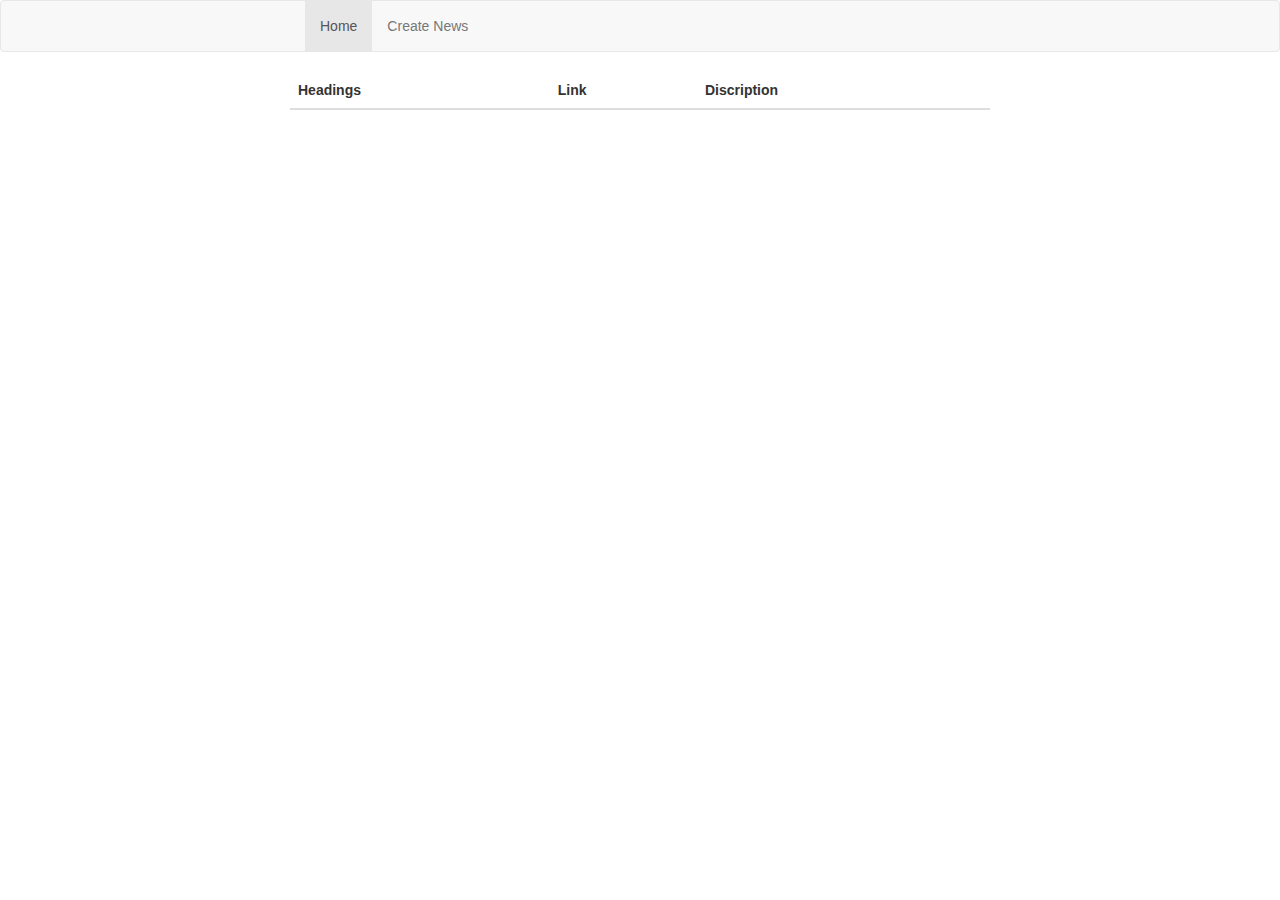
<file: index.html>
<!doctype html> <html class="no-js"> <head> <meta charset="utf-8"> <title></title> <meta name="description" content=""> <meta name="viewport" content="width=device-width"> <!-- Place favicon.ico and apple-touch-icon.png in the root directory --> <link rel="stylesheet" href="styles/main.212bdd81.css">  <body ng-app="project2App"> <!--[if lt IE 7]>
      <p class="browsehappy">You are using an <strong>outdated</strong> browser. Please <a href="http://browsehappy.com/">upgrade your browser</a> to improve your experience.</p>
    <![endif]--> <!-- Add your site or application content here --> <div class="navbar navbar-default" role="navigation"> <div class="container"> <div class="navbar-header"> <button type="button" class="navbar-toggle collapsed" data-toggle="collapse" data-target="#js-navbar-collapse"> <span class="sr-only">Toggle navigation</span> <span class="icon-bar"></span> <span class="icon-bar"></span> <span class="icon-bar"></span> </button> </div> <div class="collapse navbar-collapse" id="js-navbar-collapse"> <ul class="nav navbar-nav"> <li class="active"><a href="#/">Home</a></li> <li><a ng-href="#/about">Create News</a></li> </ul> </div> </div> </div>  <div class="container"> <div ng-view=""></div> </div> <!-- Google Analytics: change UA-XXXXX-X to be your site's ID --> <script>!function(A,n,g,u,l,a,r){A.GoogleAnalyticsObject=l,A[l]=A[l]||function(){
       (A[l].q=A[l].q||[]).push(arguments)},A[l].l=+new Date,a=n.createElement(g),
       r=n.getElementsByTagName(g)[0],a.src=u,r.parentNode.insertBefore(a,r)
       }(window,document,'script','//www.google-analytics.com/analytics.js','ga');

       ga('create', 'UA-XXXXX-X');
       ga('send', 'pageview');</script> <!--
  <meta charset="utf-8">
  <meta name="viewport" content="width=device-width, initial-scale=1">
  <link rel="stylesheet" href="http://maxcdn.bootstrapcdn.com/bootstrap/3.3.5/css/bootstrap.min.css">
  <script src="https://ajax.googleapis.com/ajax/libs/jquery/1.11.3/jquery.min.js"></script>
  <script src="http://maxcdn.bootstrapcdn.com/bootstrap/3.3.5/js/bootstrap.min.js"></script>
--> <script src="scripts/vendor.1fbfc3fd.js"></script> <script src="scripts/scripts.e043b507.js"></script>  
<script src="https://cdn.firebase.com/js/client/2.2.4/firebase.js"></script>
<!-- AngularFire -->
<script src="https://cdn.firebase.com/libs/angularfire/1.1.2/angularfire.min.js"></script>
</file>
<file: styles/main.212bdd81.css>
.header,.jumbotron{border-bottom:1px solid #e5e5e5}.label,sub,sup{vertical-align:baseline}.btn-group>.btn-group,.btn-toolbar .btn,.btn-toolbar .btn-group,.btn-toolbar .input-group,.col-xs-1,.col-xs-10,.col-xs-11,.col-xs-12,.col-xs-2,.col-xs-3,.col-xs-4,.col-xs-5,.col-xs-6,.col-xs-7,.col-xs-8,.col-xs-9,.dropdown-menu{float:left}.browsehappy{margin:.2em 0;background:#ccc;color:#000;padding:.2em 0}body{padding:0}.footer,.header,.marketing{padding-left:15px;padding-right:15px}.header{margin-bottom:10px}.header h3{margin-top:0;margin-bottom:0;line-height:40px;padding-bottom:19px}.footer{padding-top:19px;color:#777;border-top:1px solid #e5e5e5}.container-narrow>hr{margin:30px 0}.jumbotron{text-align:center}.jumbotron .btn{font-size:21px;padding:14px 24px}.marketing{margin:40px 0}.marketing p+h4{margin-top:28px}@media screen and (min-width:768px){.container{max-width:730px}.footer,.header,.marketing{padding-left:0;padding-right:0}.header{margin-bottom:30px}.jumbotron{border-bottom:0}}body,figure{margin:0}/*!
 * Bootstrap v3.3.5 (http://getbootstrap.com)
 * Copyright 2011-2015 Twitter, Inc.
 * Licensed under MIT (https://github.com/twbs/bootstrap/blob/master/LICENSE)
 *//*! normalize.css v3.0.3 | MIT License | github.com/necolas/normalize.css */html{font-family:sans-serif;-webkit-text-size-adjust:100%;-ms-text-size-adjust:100%;font-size:10px;-webkit-tap-highlight-color:transparent}article,aside,details,figcaption,figure,footer,header,hgroup,main,menu,nav,section,summary{display:block}audio,canvas,progress,video{display:inline-block;vertical-align:baseline}audio:not([controls]){display:none;height:0}[hidden],template{display:none}a{background-color:transparent}a:active,a:hover{outline:0}b,optgroup,strong{font-weight:700}dfn{font-style:italic}h1{margin:.67em 0}mark{color:#000;background:#ff0}sub,sup{position:relative;font-size:75%;line-height:0}sup{top:-.5em}sub{bottom:-.25em}img{border:0;vertical-align:middle}svg:not(:root){overflow:hidden}hr{height:0;-webkit-box-sizing:content-box;-moz-box-sizing:content-box;box-sizing:content-box}pre,textarea{overflow:auto}code,kbd,pre,samp{font-size:1em}button,input,optgroup,select,textarea{margin:0;font:inherit;color:inherit}button{overflow:visible}button,select{text-transform:none}button,html input[type=button],input[type=reset],input[type=submit]{-webkit-appearance:button;cursor:pointer}button[disabled],html input[disabled]{cursor:default}button::-moz-focus-inner,input::-moz-focus-inner{padding:0;border:0}input[type=checkbox],input[type=radio]{-webkit-box-sizing:border-box;-moz-box-sizing:border-box;box-sizing:border-box;padding:0}input[type=number]::-webkit-inner-spin-button,input[type=number]::-webkit-outer-spin-button{height:auto}input[type=search]::-webkit-search-cancel-button,input[type=search]::-webkit-search-decoration{-webkit-appearance:none}table{border-spacing:0;border-collapse:collapse}td,th{padding:0}/*! Source: https://github.com/h5bp/html5-boilerplate/blob/master/src/css/main.css */@media print{blockquote,img,pre,tr{page-break-inside:avoid}*,:after,:before{color:#000!important;text-shadow:none!important;background:0 0!important;-webkit-box-shadow:none!important;box-shadow:none!important}a,a:visited{text-decoration:underline}a[href]:after{content:" (" attr(href) ")"}abbr[title]:after{content:" (" attr(title) ")"}a[href^="javascript:"]:after,a[href^="#"]:after{content:""}blockquote,pre{border:1px solid #999}thead{display:table-header-group}img{max-width:100%!important}h2,h3,p{orphans:3;widows:3}h2,h3{page-break-after:avoid}.navbar{display:none}.btn>.caret,.dropup>.btn>.caret{border-top-color:#000!important}.label{border:1px solid #000}.table{border-collapse:collapse!important}.table td,.table th{background-color:#fff!important}.table-bordered td,.table-bordered th{border:1px solid #ddd!important}}.img-thumbnail,body{background-color:#fff}.btn,.btn-danger.active,.btn-danger:active,.btn-default.active,.btn-default:active,.btn-info.active,.btn-info:active,.btn-primary.active,.btn-primary:active,.btn-warning.active,.btn-warning:active,.btn.active,.btn:active,.dropdown-menu>.disabled>a:focus,.dropdown-menu>.disabled>a:hover,.form-control,.navbar-toggle,.open>.dropdown-toggle.btn-danger,.open>.dropdown-toggle.btn-default,.open>.dropdown-toggle.btn-info,.open>.dropdown-toggle.btn-primary,.open>.dropdown-toggle.btn-warning{background-image:none}@font-face{font-family:'Glyphicons Halflings';src:url(../fonts/glyphicons-halflings-regular.eot);src:url(../fonts/glyphicons-halflings-regular.eot?#iefix) format('embedded-opentype'),url(../fonts/glyphicons-halflings-regular.woff2) format('woff2'),url(../fonts/glyphicons-halflings-regular.woff) format('woff'),url(../fonts/glyphicons-halflings-regular.ttf) format('truetype'),url(../fonts/glyphicons-halflings-regular.svg#glyphicons_halflingsregular) format('svg')}.glyphicon{position:relative;top:1px;display:inline-block;font-family:'Glyphicons Halflings';font-style:normal;font-weight:400;line-height:1;-webkit-font-smoothing:antialiased;-moz-osx-font-smoothing:grayscale}.glyphicon-asterisk:before{content:"\2a"}.glyphicon-plus:before{content:"\2b"}.glyphicon-eur:before,.glyphicon-euro:before{content:"\20ac"}.glyphicon-minus:before{content:"\2212"}.glyphicon-cloud:before{content:"\2601"}.glyphicon-envelope:before{content:"\2709"}.glyphicon-pencil:before{content:"\270f"}.glyphicon-glass:before{content:"\e001"}.glyphicon-music:before{content:"\e002"}.glyphicon-search:before{content:"\e003"}.glyphicon-heart:before{content:"\e005"}.glyphicon-star:before{content:"\e006"}.glyphicon-star-empty:before{content:"\e007"}.glyphicon-user:before{content:"\e008"}.glyphicon-film:before{content:"\e009"}.glyphicon-th-large:before{content:"\e010"}.glyphicon-th:before{content:"\e011"}.glyphicon-th-list:before{content:"\e012"}.glyphicon-ok:before{content:"\e013"}.glyphicon-remove:before{content:"\e014"}.glyphicon-zoom-in:before{content:"\e015"}.glyphicon-zoom-out:before{content:"\e016"}.glyphicon-off:before{content:"\e017"}.glyphicon-signal:before{content:"\e018"}.glyphicon-cog:before{content:"\e019"}.glyphicon-trash:before{content:"\e020"}.glyphicon-home:before{content:"\e021"}.glyphicon-file:before{content:"\e022"}.glyphicon-time:before{content:"\e023"}.glyphicon-road:before{content:"\e024"}.glyphicon-download-alt:before{content:"\e025"}.glyphicon-download:before{content:"\e026"}.glyphicon-upload:before{content:"\e027"}.glyphicon-inbox:before{content:"\e028"}.glyphicon-play-circle:before{content:"\e029"}.glyphicon-repeat:before{content:"\e030"}.glyphicon-refresh:before{content:"\e031"}.glyphicon-list-alt:before{content:"\e032"}.glyphicon-lock:before{content:"\e033"}.glyphicon-flag:before{content:"\e034"}.glyphicon-headphones:before{content:"\e035"}.glyphicon-volume-off:before{content:"\e036"}.glyphicon-volume-down:before{content:"\e037"}.glyphicon-volume-up:before{content:"\e038"}.glyphicon-qrcode:before{content:"\e039"}.glyphicon-barcode:before{content:"\e040"}.glyphicon-tag:before{content:"\e041"}.glyphicon-tags:before{content:"\e042"}.glyphicon-book:before{content:"\e043"}.glyphicon-bookmark:before{content:"\e044"}.glyphicon-print:before{content:"\e045"}.glyphicon-camera:before{content:"\e046"}.glyphicon-font:before{content:"\e047"}.glyphicon-bold:before{content:"\e048"}.glyphicon-italic:before{content:"\e049"}.glyphicon-text-height:before{content:"\e050"}.glyphicon-text-width:before{content:"\e051"}.glyphicon-align-left:before{content:"\e052"}.glyphicon-align-center:before{content:"\e053"}.glyphicon-align-right:before{content:"\e054"}.glyphicon-align-justify:before{content:"\e055"}.glyphicon-list:before{content:"\e056"}.glyphicon-indent-left:before{content:"\e057"}.glyphicon-indent-right:before{content:"\e058"}.glyphicon-facetime-video:before{content:"\e059"}.glyphicon-picture:before{content:"\e060"}.glyphicon-map-marker:before{content:"\e062"}.glyphicon-adjust:before{content:"\e063"}.glyphicon-tint:before{content:"\e064"}.glyphicon-edit:before{content:"\e065"}.glyphicon-share:before{content:"\e066"}.glyphicon-check:before{content:"\e067"}.glyphicon-move:before{content:"\e068"}.glyphicon-step-backward:before{content:"\e069"}.glyphicon-fast-backward:before{content:"\e070"}.glyphicon-backward:before{content:"\e071"}.glyphicon-play:before{content:"\e072"}.glyphicon-pause:before{content:"\e073"}.glyphicon-stop:before{content:"\e074"}.glyphicon-forward:before{content:"\e075"}.glyphicon-fast-forward:before{content:"\e076"}.glyphicon-step-forward:before{content:"\e077"}.glyphicon-eject:before{content:"\e078"}.glyphicon-chevron-left:before{content:"\e079"}.glyphicon-chevron-right:before{content:"\e080"}.glyphicon-plus-sign:before{content:"\e081"}.glyphicon-minus-sign:before{content:"\e082"}.glyphicon-remove-sign:before{content:"\e083"}.glyphicon-ok-sign:before{content:"\e084"}.glyphicon-question-sign:before{content:"\e085"}.glyphicon-info-sign:before{content:"\e086"}.glyphicon-screenshot:before{content:"\e087"}.glyphicon-remove-circle:before{content:"\e088"}.glyphicon-ok-circle:before{content:"\e089"}.glyphicon-ban-circle:before{content:"\e090"}.glyphicon-arrow-left:before{content:"\e091"}.glyphicon-arrow-right:before{content:"\e092"}.glyphicon-arrow-up:before{content:"\e093"}.glyphicon-arrow-down:before{content:"\e094"}.glyphicon-share-alt:before{content:"\e095"}.glyphicon-resize-full:before{content:"\e096"}.glyphicon-resize-small:before{content:"\e097"}.glyphicon-exclamation-sign:before{content:"\e101"}.glyphicon-gift:before{content:"\e102"}.glyphicon-leaf:before{content:"\e103"}.glyphicon-fire:before{content:"\e104"}.glyphicon-eye-open:before{content:"\e105"}.glyphicon-eye-close:before{content:"\e106"}.glyphicon-warning-sign:before{content:"\e107"}.glyphicon-plane:before{content:"\e108"}.glyphicon-calendar:before{content:"\e109"}.glyphicon-random:before{content:"\e110"}.glyphicon-comment:before{content:"\e111"}.glyphicon-magnet:before{content:"\e112"}.glyphicon-chevron-up:before{content:"\e113"}.glyphicon-chevron-down:before{content:"\e114"}.glyphicon-retweet:before{content:"\e115"}.glyphicon-shopping-cart:before{content:"\e116"}.glyphicon-folder-close:before{content:"\e117"}.glyphicon-folder-open:before{content:"\e118"}.glyphicon-resize-vertical:before{content:"\e119"}.glyphicon-resize-horizontal:before{content:"\e120"}.glyphicon-hdd:before{content:"\e121"}.glyphicon-bullhorn:before{content:"\e122"}.glyphicon-bell:before{content:"\e123"}.glyphicon-certificate:before{content:"\e124"}.glyphicon-thumbs-up:before{content:"\e125"}.glyphicon-thumbs-down:before{content:"\e126"}.glyphicon-hand-right:before{content:"\e127"}.glyphicon-hand-left:before{content:"\e128"}.glyphicon-hand-up:before{content:"\e129"}.glyphicon-hand-down:before{content:"\e130"}.glyphicon-circle-arrow-right:before{content:"\e131"}.glyphicon-circle-arrow-left:before{content:"\e132"}.glyphicon-circle-arrow-up:before{content:"\e133"}.glyphicon-circle-arrow-down:before{content:"\e134"}.glyphicon-globe:before{content:"\e135"}.glyphicon-wrench:before{content:"\e136"}.glyphicon-tasks:before{content:"\e137"}.glyphicon-filter:before{content:"\e138"}.glyphicon-briefcase:before{content:"\e139"}.glyphicon-fullscreen:before{content:"\e140"}.glyphicon-dashboard:before{content:"\e141"}.glyphicon-paperclip:before{content:"\e142"}.glyphicon-heart-empty:before{content:"\e143"}.glyphicon-link:before{content:"\e144"}.glyphicon-phone:before{content:"\e145"}.glyphicon-pushpin:before{content:"\e146"}.glyphicon-usd:before{content:"\e148"}.glyphicon-gbp:before{content:"\e149"}.glyphicon-sort:before{content:"\e150"}.glyphicon-sort-by-alphabet:before{content:"\e151"}.glyphicon-sort-by-alphabet-alt:before{content:"\e152"}.glyphicon-sort-by-order:before{content:"\e153"}.glyphicon-sort-by-order-alt:before{content:"\e154"}.glyphicon-sort-by-attributes:before{content:"\e155"}.glyphicon-sort-by-attributes-alt:before{content:"\e156"}.glyphicon-unchecked:before{content:"\e157"}.glyphicon-expand:before{content:"\e158"}.glyphicon-collapse-down:before{content:"\e159"}.glyphicon-collapse-up:before{content:"\e160"}.glyphicon-log-in:before{content:"\e161"}.glyphicon-flash:before{content:"\e162"}.glyphicon-log-out:before{content:"\e163"}.glyphicon-new-window:before{content:"\e164"}.glyphicon-record:before{content:"\e165"}.glyphicon-save:before{content:"\e166"}.glyphicon-open:before{content:"\e167"}.glyphicon-saved:before{content:"\e168"}.glyphicon-import:before{content:"\e169"}.glyphicon-export:before{content:"\e170"}.glyphicon-send:before{content:"\e171"}.glyphicon-floppy-disk:before{content:"\e172"}.glyphicon-floppy-saved:before{content:"\e173"}.glyphicon-floppy-remove:before{content:"\e174"}.glyphicon-floppy-save:before{content:"\e175"}.glyphicon-floppy-open:before{content:"\e176"}.glyphicon-credit-card:before{content:"\e177"}.glyphicon-transfer:before{content:"\e178"}.glyphicon-cutlery:before{content:"\e179"}.glyphicon-header:before{content:"\e180"}.glyphicon-compressed:before{content:"\e181"}.glyphicon-earphone:before{content:"\e182"}.glyphicon-phone-alt:before{content:"\e183"}.glyphicon-tower:before{content:"\e184"}.glyphicon-stats:before{content:"\e185"}.glyphicon-sd-video:before{content:"\e186"}.glyphicon-hd-video:before{content:"\e187"}.glyphicon-subtitles:before{content:"\e188"}.glyphicon-sound-stereo:before{content:"\e189"}.glyphicon-sound-dolby:before{content:"\e190"}.glyphicon-sound-5-1:before{content:"\e191"}.glyphicon-sound-6-1:before{content:"\e192"}.glyphicon-sound-7-1:before{content:"\e193"}.glyphicon-copyright-mark:before{content:"\e194"}.glyphicon-registration-mark:before{content:"\e195"}.glyphicon-cloud-download:before{content:"\e197"}.glyphicon-cloud-upload:before{content:"\e198"}.glyphicon-tree-conifer:before{content:"\e199"}.glyphicon-tree-deciduous:before{content:"\e200"}.glyphicon-cd:before{content:"\e201"}.glyphicon-save-file:before{content:"\e202"}.glyphicon-open-file:before{content:"\e203"}.glyphicon-level-up:before{content:"\e204"}.glyphicon-copy:before{content:"\e205"}.glyphicon-paste:before{content:"\e206"}.glyphicon-alert:before{content:"\e209"}.glyphicon-equalizer:before{content:"\e210"}.glyphicon-king:before{content:"\e211"}.glyphicon-queen:before{content:"\e212"}.glyphicon-pawn:before{content:"\e213"}.glyphicon-bishop:before{content:"\e214"}.glyphicon-knight:before{content:"\e215"}.glyphicon-baby-formula:before{content:"\e216"}.glyphicon-tent:before{content:"\26fa"}.glyphicon-blackboard:before{content:"\e218"}.glyphicon-bed:before{content:"\e219"}.glyphicon-apple:before{content:"\f8ff"}.glyphicon-erase:before{content:"\e221"}.glyphicon-hourglass:before{content:"\231b"}.glyphicon-lamp:before{content:"\e223"}.glyphicon-duplicate:before{content:"\e224"}.glyphicon-piggy-bank:before{content:"\e225"}.glyphicon-scissors:before{content:"\e226"}.glyphicon-bitcoin:before,.glyphicon-btc:before,.glyphicon-xbt:before{content:"\e227"}.glyphicon-jpy:before,.glyphicon-yen:before{content:"\00a5"}.glyphicon-rub:before,.glyphicon-ruble:before{content:"\20bd"}.glyphicon-scale:before{content:"\e230"}.glyphicon-ice-lolly:before{content:"\e231"}.glyphicon-ice-lolly-tasted:before{content:"\e232"}.glyphicon-education:before{content:"\e233"}.glyphicon-option-horizontal:before{content:"\e234"}.glyphicon-option-vertical:before{content:"\e235"}.glyphicon-menu-hamburger:before{content:"\e236"}.glyphicon-modal-window:before{content:"\e237"}.glyphicon-oil:before{content:"\e238"}.glyphicon-grain:before{content:"\e239"}.glyphicon-sunglasses:before{content:"\e240"}.glyphicon-text-size:before{content:"\e241"}.glyphicon-text-color:before{content:"\e242"}.glyphicon-text-background:before{content:"\e243"}.glyphicon-object-align-top:before{content:"\e244"}.glyphicon-object-align-bottom:before{content:"\e245"}.glyphicon-object-align-horizontal:before{content:"\e246"}.glyphicon-object-align-left:before{content:"\e247"}.glyphicon-object-align-vertical:before{content:"\e248"}.glyphicon-object-align-right:before{content:"\e249"}.glyphicon-triangle-right:before{content:"\e250"}.glyphicon-triangle-left:before{content:"\e251"}.glyphicon-triangle-bottom:before{content:"\e252"}.glyphicon-triangle-top:before{content:"\e253"}.glyphicon-console:before{content:"\e254"}.glyphicon-superscript:before{content:"\e255"}.glyphicon-subscript:before{content:"\e256"}.glyphicon-menu-left:before{content:"\e257"}.glyphicon-menu-right:before{content:"\e258"}.glyphicon-menu-down:before{content:"\e259"}.glyphicon-menu-up:before{content:"\e260"}*,:after,:before{-webkit-box-sizing:border-box;-moz-box-sizing:border-box;box-sizing:border-box}body{font-family:"Helvetica Neue",Helvetica,Arial,sans-serif;font-size:14px;line-height:1.42857143;color:#333}button,input,select,textarea{font-family:inherit;font-size:inherit;line-height:inherit}a{color:#337ab7;text-decoration:none}a:focus,a:hover{color:#23527c;text-decoration:underline}a:focus{outline:dotted thin;outline:-webkit-focus-ring-color auto 5px;outline-offset:-2px}.carousel-inner>.item>a>img,.carousel-inner>.item>img,.img-responsive,.thumbnail a>img,.thumbnail>img{display:block;max-width:100%;height:auto}.img-rounded{border-radius:6px}.img-thumbnail{display:inline-block;max-width:100%;height:auto;padding:4px;line-height:1.42857143;border:1px solid #ddd;border-radius:4px;-webkit-transition:all .2s ease-in-out;-o-transition:all .2s ease-in-out;transition:all .2s ease-in-out}.img-circle{border-radius:50%}hr{margin-top:20px;margin-bottom:20px;border:0;border-top:1px solid #eee}.sr-only{position:absolute;width:1px;height:1px;padding:0;margin:-1px;overflow:hidden;clip:rect(0,0,0,0);border:0}.sr-only-focusable:active,.sr-only-focusable:focus{position:static;width:auto;height:auto;margin:0;overflow:visible;clip:auto}[role=button]{cursor:pointer}.h1,.h2,.h3,.h4,.h5,.h6,h1,h2,h3,h4,h5,h6{font-family:inherit;font-weight:500;line-height:1.1;color:inherit}.h1 .small,.h1 small,.h2 .small,.h2 small,.h3 .small,.h3 small,.h4 .small,.h4 small,.h5 .small,.h5 small,.h6 .small,.h6 small,h1 .small,h1 small,h2 .small,h2 small,h3 .small,h3 small,h4 .small,h4 small,h5 .small,h5 small,h6 .small,h6 small{font-weight:400;line-height:1;color:#777}.h1,.h2,.h3,h1,h2,h3{margin-top:20px;margin-bottom:10px}.h1 .small,.h1 small,.h2 .small,.h2 small,.h3 .small,.h3 small,h1 .small,h1 small,h2 .small,h2 small,h3 .small,h3 small{font-size:65%}.h4,.h5,.h6,h4,h5,h6{margin-top:10px;margin-bottom:10px}.h4 .small,.h4 small,.h5 .small,.h5 small,.h6 .small,.h6 small,h4 .small,h4 small,h5 .small,h5 small,h6 .small,h6 small{font-size:75%}.h1,h1{font-size:36px}.h2,h2{font-size:30px}.h3,h3{font-size:24px}.h4,h4{font-size:18px}.h5,h5{font-size:14px}.h6,h6{font-size:12px}p{margin:0 0 10px}.lead{margin-bottom:20px;font-size:16px;font-weight:300;line-height:1.4}address,blockquote .small,blockquote footer,blockquote small,dd,dt,pre{line-height:1.42857143}dt,kbd kbd,label{font-weight:700}@media (min-width:768px){.lead{font-size:21px}}.small,small{font-size:85%}.mark,mark{padding:.2em;background-color:#fcf8e3}.list-inline,.list-unstyled{list-style:none;padding-left:0}.text-left{text-align:left}.text-right{text-align:right}.text-center{text-align:center}.text-justify{text-align:justify}.text-nowrap{white-space:nowrap}.text-lowercase{text-transform:lowercase}.text-uppercase{text-transform:uppercase}.text-capitalize{text-transform:capitalize}.text-muted{color:#777}.text-primary{color:#337ab7}a.text-primary:focus,a.text-primary:hover{color:#286090}.text-success{color:#3c763d}a.text-success:focus,a.text-success:hover{color:#2b542c}.text-info{color:#31708f}a.text-info:focus,a.text-info:hover{color:#245269}.text-warning{color:#8a6d3b}a.text-warning:focus,a.text-warning:hover{color:#66512c}.text-danger{color:#a94442}a.text-danger:focus,a.text-danger:hover{color:#843534}.bg-primary{color:#fff;background-color:#337ab7}a.bg-primary:focus,a.bg-primary:hover{background-color:#286090}.bg-success{background-color:#dff0d8}a.bg-success:focus,a.bg-success:hover{background-color:#c1e2b3}.bg-info{background-color:#d9edf7}a.bg-info:focus,a.bg-info:hover{background-color:#afd9ee}.bg-warning{background-color:#fcf8e3}a.bg-warning:focus,a.bg-warning:hover{background-color:#f7ecb5}.bg-danger{background-color:#f2dede}a.bg-danger:focus,a.bg-danger:hover{background-color:#e4b9b9}pre code,table{background-color:transparent}.page-header{padding-bottom:9px;margin:40px 0 20px;border-bottom:1px solid #eee}dl,ol,ul{margin-top:0}ol,ul{margin-bottom:10px}ol ol,ol ul,ul ol,ul ul{margin-bottom:0}.list-inline{margin-left:-5px}.list-inline>li{display:inline-block;padding-right:5px;padding-left:5px}dl{margin-bottom:20px}dd{margin-left:0}@media (min-width:768px){.dl-horizontal dt{float:left;width:160px;overflow:hidden;clear:left;text-align:right;text-overflow:ellipsis;white-space:nowrap}.dl-horizontal dd{margin-left:180px}}abbr[data-original-title],abbr[title]{cursor:help;border-bottom:1px dotted #777}.initialism{font-size:90%;text-transform:uppercase}blockquote{padding:10px 20px;margin:0 0 20px;font-size:17.5px;border-left:5px solid #eee}blockquote ol:last-child,blockquote p:last-child,blockquote ul:last-child{margin-bottom:0}blockquote .small,blockquote footer,blockquote small{display:block;font-size:80%;color:#777}blockquote .small:before,blockquote footer:before,blockquote small:before{content:'\2014 \00A0'}.blockquote-reverse,blockquote.pull-right{padding-right:15px;padding-left:0;text-align:right;border-right:5px solid #eee;border-left:0}caption,th{text-align:left}code,kbd{padding:2px 4px;font-size:90%}.blockquote-reverse .small:before,.blockquote-reverse footer:before,.blockquote-reverse small:before,blockquote.pull-right .small:before,blockquote.pull-right footer:before,blockquote.pull-right small:before{content:''}.blockquote-reverse .small:after,.blockquote-reverse footer:after,.blockquote-reverse small:after,blockquote.pull-right .small:after,blockquote.pull-right footer:after,blockquote.pull-right small:after{content:'\00A0 \2014'}address{margin-bottom:20px;font-style:normal}code,kbd,pre,samp{font-family:Menlo,Monaco,Consolas,"Courier New",monospace}code{color:#c7254e;background-color:#f9f2f4;border-radius:4px}kbd{color:#fff;background-color:#333;border-radius:3px;-webkit-box-shadow:inset 0 -1px 0 rgba(0,0,0,.25);box-shadow:inset 0 -1px 0 rgba(0,0,0,.25)}kbd kbd{padding:0;font-size:100%;-webkit-box-shadow:none;box-shadow:none}pre{display:block;padding:9.5px;margin:0 0 10px;font-size:13px;color:#333;word-break:break-all;word-wrap:break-word;background-color:#f5f5f5;border:1px solid #ccc;border-radius:4px}.container,.container-fluid{margin-right:auto;margin-left:auto}pre code{padding:0;font-size:inherit;color:inherit;white-space:pre-wrap;border-radius:0}.container,.container-fluid{padding-right:15px;padding-left:15px}.pre-scrollable{max-height:340px;overflow-y:scroll}@media (min-width:768px){.container{width:750px}}@media (min-width:992px){.container{width:970px}}@media (min-width:1200px){.container{width:1170px}}.row{margin-right:-15px;margin-left:-15px}.col-lg-1,.col-lg-10,.col-lg-11,.col-lg-12,.col-lg-2,.col-lg-3,.col-lg-4,.col-lg-5,.col-lg-6,.col-lg-7,.col-lg-8,.col-lg-9,.col-md-1,.col-md-10,.col-md-11,.col-md-12,.col-md-2,.col-md-3,.col-md-4,.col-md-5,.col-md-6,.col-md-7,.col-md-8,.col-md-9,.col-sm-1,.col-sm-10,.col-sm-11,.col-sm-12,.col-sm-2,.col-sm-3,.col-sm-4,.col-sm-5,.col-sm-6,.col-sm-7,.col-sm-8,.col-sm-9,.col-xs-1,.col-xs-10,.col-xs-11,.col-xs-12,.col-xs-2,.col-xs-3,.col-xs-4,.col-xs-5,.col-xs-6,.col-xs-7,.col-xs-8,.col-xs-9{position:relative;min-height:1px;padding-right:15px;padding-left:15px}.col-xs-12{width:100%}.col-xs-11{width:91.66666667%}.col-xs-10{width:83.33333333%}.col-xs-9{width:75%}.col-xs-8{width:66.66666667%}.col-xs-7{width:58.33333333%}.col-xs-6{width:50%}.col-xs-5{width:41.66666667%}.col-xs-4{width:33.33333333%}.col-xs-3{width:25%}.col-xs-2{width:16.66666667%}.col-xs-1{width:8.33333333%}.col-xs-pull-12{right:100%}.col-xs-pull-11{right:91.66666667%}.col-xs-pull-10{right:83.33333333%}.col-xs-pull-9{right:75%}.col-xs-pull-8{right:66.66666667%}.col-xs-pull-7{right:58.33333333%}.col-xs-pull-6{right:50%}.col-xs-pull-5{right:41.66666667%}.col-xs-pull-4{right:33.33333333%}.col-xs-pull-3{right:25%}.col-xs-pull-2{right:16.66666667%}.col-xs-pull-1{right:8.33333333%}.col-xs-pull-0{right:auto}.col-xs-push-12{left:100%}.col-xs-push-11{left:91.66666667%}.col-xs-push-10{left:83.33333333%}.col-xs-push-9{left:75%}.col-xs-push-8{left:66.66666667%}.col-xs-push-7{left:58.33333333%}.col-xs-push-6{left:50%}.col-xs-push-5{left:41.66666667%}.col-xs-push-4{left:33.33333333%}.col-xs-push-3{left:25%}.col-xs-push-2{left:16.66666667%}.col-xs-push-1{left:8.33333333%}.col-xs-push-0{left:auto}.col-xs-offset-12{margin-left:100%}.col-xs-offset-11{margin-left:91.66666667%}.col-xs-offset-10{margin-left:83.33333333%}.col-xs-offset-9{margin-left:75%}.col-xs-offset-8{margin-left:66.66666667%}.col-xs-offset-7{margin-left:58.33333333%}.col-xs-offset-6{margin-left:50%}.col-xs-offset-5{margin-left:41.66666667%}.col-xs-offset-4{margin-left:33.33333333%}.col-xs-offset-3{margin-left:25%}.col-xs-offset-2{margin-left:16.66666667%}.col-xs-offset-1{margin-left:8.33333333%}.col-xs-offset-0{margin-left:0}@media (min-width:768px){.col-sm-1,.col-sm-10,.col-sm-11,.col-sm-12,.col-sm-2,.col-sm-3,.col-sm-4,.col-sm-5,.col-sm-6,.col-sm-7,.col-sm-8,.col-sm-9{float:left}.col-sm-12{width:100%}.col-sm-11{width:91.66666667%}.col-sm-10{width:83.33333333%}.col-sm-9{width:75%}.col-sm-8{width:66.66666667%}.col-sm-7{width:58.33333333%}.col-sm-6{width:50%}.col-sm-5{width:41.66666667%}.col-sm-4{width:33.33333333%}.col-sm-3{width:25%}.col-sm-2{width:16.66666667%}.col-sm-1{width:8.33333333%}.col-sm-pull-12{right:100%}.col-sm-pull-11{right:91.66666667%}.col-sm-pull-10{right:83.33333333%}.col-sm-pull-9{right:75%}.col-sm-pull-8{right:66.66666667%}.col-sm-pull-7{right:58.33333333%}.col-sm-pull-6{right:50%}.col-sm-pull-5{right:41.66666667%}.col-sm-pull-4{right:33.33333333%}.col-sm-pull-3{right:25%}.col-sm-pull-2{right:16.66666667%}.col-sm-pull-1{right:8.33333333%}.col-sm-pull-0{right:auto}.col-sm-push-12{left:100%}.col-sm-push-11{left:91.66666667%}.col-sm-push-10{left:83.33333333%}.col-sm-push-9{left:75%}.col-sm-push-8{left:66.66666667%}.col-sm-push-7{left:58.33333333%}.col-sm-push-6{left:50%}.col-sm-push-5{left:41.66666667%}.col-sm-push-4{left:33.33333333%}.col-sm-push-3{left:25%}.col-sm-push-2{left:16.66666667%}.col-sm-push-1{left:8.33333333%}.col-sm-push-0{left:auto}.col-sm-offset-12{margin-left:100%}.col-sm-offset-11{margin-left:91.66666667%}.col-sm-offset-10{margin-left:83.33333333%}.col-sm-offset-9{margin-left:75%}.col-sm-offset-8{margin-left:66.66666667%}.col-sm-offset-7{margin-left:58.33333333%}.col-sm-offset-6{margin-left:50%}.col-sm-offset-5{margin-left:41.66666667%}.col-sm-offset-4{margin-left:33.33333333%}.col-sm-offset-3{margin-left:25%}.col-sm-offset-2{margin-left:16.66666667%}.col-sm-offset-1{margin-left:8.33333333%}.col-sm-offset-0{margin-left:0}}@media (min-width:992px){.col-md-1,.col-md-10,.col-md-11,.col-md-12,.col-md-2,.col-md-3,.col-md-4,.col-md-5,.col-md-6,.col-md-7,.col-md-8,.col-md-9{float:left}.col-md-12{width:100%}.col-md-11{width:91.66666667%}.col-md-10{width:83.33333333%}.col-md-9{width:75%}.col-md-8{width:66.66666667%}.col-md-7{width:58.33333333%}.col-md-6{width:50%}.col-md-5{width:41.66666667%}.col-md-4{width:33.33333333%}.col-md-3{width:25%}.col-md-2{width:16.66666667%}.col-md-1{width:8.33333333%}.col-md-pull-12{right:100%}.col-md-pull-11{right:91.66666667%}.col-md-pull-10{right:83.33333333%}.col-md-pull-9{right:75%}.col-md-pull-8{right:66.66666667%}.col-md-pull-7{right:58.33333333%}.col-md-pull-6{right:50%}.col-md-pull-5{right:41.66666667%}.col-md-pull-4{right:33.33333333%}.col-md-pull-3{right:25%}.col-md-pull-2{right:16.66666667%}.col-md-pull-1{right:8.33333333%}.col-md-pull-0{right:auto}.col-md-push-12{left:100%}.col-md-push-11{left:91.66666667%}.col-md-push-10{left:83.33333333%}.col-md-push-9{left:75%}.col-md-push-8{left:66.66666667%}.col-md-push-7{left:58.33333333%}.col-md-push-6{left:50%}.col-md-push-5{left:41.66666667%}.col-md-push-4{left:33.33333333%}.col-md-push-3{left:25%}.col-md-push-2{left:16.66666667%}.col-md-push-1{left:8.33333333%}.col-md-push-0{left:auto}.col-md-offset-12{margin-left:100%}.col-md-offset-11{margin-left:91.66666667%}.col-md-offset-10{margin-left:83.33333333%}.col-md-offset-9{margin-left:75%}.col-md-offset-8{margin-left:66.66666667%}.col-md-offset-7{margin-left:58.33333333%}.col-md-offset-6{margin-left:50%}.col-md-offset-5{margin-left:41.66666667%}.col-md-offset-4{margin-left:33.33333333%}.col-md-offset-3{margin-left:25%}.col-md-offset-2{margin-left:16.66666667%}.col-md-offset-1{margin-left:8.33333333%}.col-md-offset-0{margin-left:0}}@media (min-width:1200px){.col-lg-1,.col-lg-10,.col-lg-11,.col-lg-12,.col-lg-2,.col-lg-3,.col-lg-4,.col-lg-5,.col-lg-6,.col-lg-7,.col-lg-8,.col-lg-9{float:left}.col-lg-12{width:100%}.col-lg-11{width:91.66666667%}.col-lg-10{width:83.33333333%}.col-lg-9{width:75%}.col-lg-8{width:66.66666667%}.col-lg-7{width:58.33333333%}.col-lg-6{width:50%}.col-lg-5{width:41.66666667%}.col-lg-4{width:33.33333333%}.col-lg-3{width:25%}.col-lg-2{width:16.66666667%}.col-lg-1{width:8.33333333%}.col-lg-pull-12{right:100%}.col-lg-pull-11{right:91.66666667%}.col-lg-pull-10{right:83.33333333%}.col-lg-pull-9{right:75%}.col-lg-pull-8{right:66.66666667%}.col-lg-pull-7{right:58.33333333%}.col-lg-pull-6{right:50%}.col-lg-pull-5{right:41.66666667%}.col-lg-pull-4{right:33.33333333%}.col-lg-pull-3{right:25%}.col-lg-pull-2{right:16.66666667%}.col-lg-pull-1{right:8.33333333%}.col-lg-pull-0{right:auto}.col-lg-push-12{left:100%}.col-lg-push-11{left:91.66666667%}.col-lg-push-10{left:83.33333333%}.col-lg-push-9{left:75%}.col-lg-push-8{left:66.66666667%}.col-lg-push-7{left:58.33333333%}.col-lg-push-6{left:50%}.col-lg-push-5{left:41.66666667%}.col-lg-push-4{left:33.33333333%}.col-lg-push-3{left:25%}.col-lg-push-2{left:16.66666667%}.col-lg-push-1{left:8.33333333%}.col-lg-push-0{left:auto}.col-lg-offset-12{margin-left:100%}.col-lg-offset-11{margin-left:91.66666667%}.col-lg-offset-10{margin-left:83.33333333%}.col-lg-offset-9{margin-left:75%}.col-lg-offset-8{margin-left:66.66666667%}.col-lg-offset-7{margin-left:58.33333333%}.col-lg-offset-6{margin-left:50%}.col-lg-offset-5{margin-left:41.66666667%}.col-lg-offset-4{margin-left:33.33333333%}.col-lg-offset-3{margin-left:25%}.col-lg-offset-2{margin-left:16.66666667%}.col-lg-offset-1{margin-left:8.33333333%}.col-lg-offset-0{margin-left:0}}caption{padding-top:8px;padding-bottom:8px;color:#777}.table{width:100%;max-width:100%;margin-bottom:20px}.table>tbody>tr>td,.table>tbody>tr>th,.table>tfoot>tr>td,.table>tfoot>tr>th,.table>thead>tr>td,.table>thead>tr>th{padding:8px;line-height:1.42857143;vertical-align:top;border-top:1px solid #ddd}.table>thead>tr>th{vertical-align:bottom;border-bottom:2px solid #ddd}.table>caption+thead>tr:first-child>td,.table>caption+thead>tr:first-child>th,.table>colgroup+thead>tr:first-child>td,.table>colgroup+thead>tr:first-child>th,.table>thead:first-child>tr:first-child>td,.table>thead:first-child>tr:first-child>th{border-top:0}.table>tbody+tbody{border-top:2px solid #ddd}.table .table{background-color:#fff}.table-condensed>tbody>tr>td,.table-condensed>tbody>tr>th,.table-condensed>tfoot>tr>td,.table-condensed>tfoot>tr>th,.table-condensed>thead>tr>td,.table-condensed>thead>tr>th{padding:5px}.table-bordered,.table-bordered>tbody>tr>td,.table-bordered>tbody>tr>th,.table-bordered>tfoot>tr>td,.table-bordered>tfoot>tr>th,.table-bordered>thead>tr>td,.table-bordered>thead>tr>th{border:1px solid #ddd}.table-bordered>thead>tr>td,.table-bordered>thead>tr>th{border-bottom-width:2px}.table-striped>tbody>tr:nth-of-type(odd){background-color:#f9f9f9}.table-hover>tbody>tr:hover,.table>tbody>tr.active>td,.table>tbody>tr.active>th,.table>tbody>tr>td.active,.table>tbody>tr>th.active,.table>tfoot>tr.active>td,.table>tfoot>tr.active>th,.table>tfoot>tr>td.active,.table>tfoot>tr>th.active,.table>thead>tr.active>td,.table>thead>tr.active>th,.table>thead>tr>td.active,.table>thead>tr>th.active{background-color:#f5f5f5}table col[class*=col-]{position:static;display:table-column;float:none}table td[class*=col-],table th[class*=col-]{position:static;display:table-cell;float:none}.table-hover>tbody>tr.active:hover>td,.table-hover>tbody>tr.active:hover>th,.table-hover>tbody>tr:hover>.active,.table-hover>tbody>tr>td.active:hover,.table-hover>tbody>tr>th.active:hover{background-color:#e8e8e8}.table>tbody>tr.success>td,.table>tbody>tr.success>th,.table>tbody>tr>td.success,.table>tbody>tr>th.success,.table>tfoot>tr.success>td,.table>tfoot>tr.success>th,.table>tfoot>tr>td.success,.table>tfoot>tr>th.success,.table>thead>tr.success>td,.table>thead>tr.success>th,.table>thead>tr>td.success,.table>thead>tr>th.success{background-color:#dff0d8}.table-hover>tbody>tr.success:hover>td,.table-hover>tbody>tr.success:hover>th,.table-hover>tbody>tr:hover>.success,.table-hover>tbody>tr>td.success:hover,.table-hover>tbody>tr>th.success:hover{background-color:#d0e9c6}.table>tbody>tr.info>td,.table>tbody>tr.info>th,.table>tbody>tr>td.info,.table>tbody>tr>th.info,.table>tfoot>tr.info>td,.table>tfoot>tr.info>th,.table>tfoot>tr>td.info,.table>tfoot>tr>th.info,.table>thead>tr.info>td,.table>thead>tr.info>th,.table>thead>tr>td.info,.table>thead>tr>th.info{background-color:#d9edf7}.table-hover>tbody>tr.info:hover>td,.table-hover>tbody>tr.info:hover>th,.table-hover>tbody>tr:hover>.info,.table-hover>tbody>tr>td.info:hover,.table-hover>tbody>tr>th.info:hover{background-color:#c4e3f3}.table>tbody>tr.warning>td,.table>tbody>tr.warning>th,.table>tbody>tr>td.warning,.table>tbody>tr>th.warning,.table>tfoot>tr.warning>td,.table>tfoot>tr.warning>th,.table>tfoot>tr>td.warning,.table>tfoot>tr>th.warning,.table>thead>tr.warning>td,.table>thead>tr.warning>th,.table>thead>tr>td.warning,.table>thead>tr>th.warning{background-color:#fcf8e3}.table-hover>tbody>tr.warning:hover>td,.table-hover>tbody>tr.warning:hover>th,.table-hover>tbody>tr:hover>.warning,.table-hover>tbody>tr>td.warning:hover,.table-hover>tbody>tr>th.warning:hover{background-color:#faf2cc}.table>tbody>tr.danger>td,.table>tbody>tr.danger>th,.table>tbody>tr>td.danger,.table>tbody>tr>th.danger,.table>tfoot>tr.danger>td,.table>tfoot>tr.danger>th,.table>tfoot>tr>td.danger,.table>tfoot>tr>th.danger,.table>thead>tr.danger>td,.table>thead>tr.danger>th,.table>thead>tr>td.danger,.table>thead>tr>th.danger{background-color:#f2dede}.table-hover>tbody>tr.danger:hover>td,.table-hover>tbody>tr.danger:hover>th,.table-hover>tbody>tr:hover>.danger,.table-hover>tbody>tr>td.danger:hover,.table-hover>tbody>tr>th.danger:hover{background-color:#ebcccc}.table-responsive{min-height:.01%;overflow-x:auto}@media screen and (max-width:767px){.table-responsive{width:100%;margin-bottom:15px;overflow-y:hidden;-ms-overflow-style:-ms-autohiding-scrollbar;border:1px solid #ddd}.table-responsive>.table{margin-bottom:0}.table-responsive>.table>tbody>tr>td,.table-responsive>.table>tbody>tr>th,.table-responsive>.table>tfoot>tr>td,.table-responsive>.table>tfoot>tr>th,.table-responsive>.table>thead>tr>td,.table-responsive>.table>thead>tr>th{white-space:nowrap}.table-responsive>.table-bordered{border:0}.table-responsive>.table-bordered>tbody>tr>td:first-child,.table-responsive>.table-bordered>tbody>tr>th:first-child,.table-responsive>.table-bordered>tfoot>tr>td:first-child,.table-responsive>.table-bordered>tfoot>tr>th:first-child,.table-responsive>.table-bordered>thead>tr>td:first-child,.table-responsive>.table-bordered>thead>tr>th:first-child{border-left:0}.table-responsive>.table-bordered>tbody>tr>td:last-child,.table-responsive>.table-bordered>tbody>tr>th:last-child,.table-responsive>.table-bordered>tfoot>tr>td:last-child,.table-responsive>.table-bordered>tfoot>tr>th:last-child,.table-responsive>.table-bordered>thead>tr>td:last-child,.table-responsive>.table-bordered>thead>tr>th:last-child{border-right:0}.table-responsive>.table-bordered>tbody>tr:last-child>td,.table-responsive>.table-bordered>tbody>tr:last-child>th,.table-responsive>.table-bordered>tfoot>tr:last-child>td,.table-responsive>.table-bordered>tfoot>tr:last-child>th{border-bottom:0}}fieldset,legend{padding:0;border:0}fieldset{min-width:0;margin:0}legend{display:block;width:100%;margin-bottom:20px;font-size:21px;line-height:inherit;color:#333;border-bottom:1px solid #e5e5e5}label{display:inline-block;max-width:100%;margin-bottom:5px}input[type=search]{-webkit-box-sizing:border-box;-moz-box-sizing:border-box;box-sizing:border-box;-webkit-appearance:none}input[type=checkbox],input[type=radio]{margin:4px 0 0;margin-top:1px\9;line-height:normal}.form-control,output{display:block;font-size:14px;line-height:1.42857143;color:#555}input[type=file]{display:block}input[type=range]{display:block;width:100%}select[multiple],select[size]{height:auto}input[type=file]:focus,input[type=checkbox]:focus,input[type=radio]:focus{outline:dotted thin;outline:-webkit-focus-ring-color auto 5px;outline-offset:-2px}output{padding-top:7px}.form-control{width:100%;height:34px;padding:6px 12px;background-color:#fff;border:1px solid #ccc;border-radius:4px;-webkit-box-shadow:inset 0 1px 1px rgba(0,0,0,.075);box-shadow:inset 0 1px 1px rgba(0,0,0,.075);-webkit-transition:border-color ease-in-out .15s,-webkit-box-shadow ease-in-out .15s;-o-transition:border-color ease-in-out .15s,box-shadow ease-in-out .15s;transition:border-color ease-in-out .15s,box-shadow ease-in-out .15s}.form-control:focus{border-color:#66afe9;outline:0;-webkit-box-shadow:inset 0 1px 1px rgba(0,0,0,.075),0 0 8px rgba(102,175,233,.6);box-shadow:inset 0 1px 1px rgba(0,0,0,.075),0 0 8px rgba(102,175,233,.6)}.form-control::-moz-placeholder{color:#999;opacity:1}.form-control:-ms-input-placeholder{color:#999}.form-control::-webkit-input-placeholder{color:#999}.has-success .checkbox,.has-success .checkbox-inline,.has-success .control-label,.has-success .form-control-feedback,.has-success .help-block,.has-success .radio,.has-success .radio-inline,.has-success.checkbox label,.has-success.checkbox-inline label,.has-success.radio label,.has-success.radio-inline label{color:#3c763d}.form-control[disabled],.form-control[readonly],fieldset[disabled] .form-control{background-color:#eee;opacity:1}.form-control[disabled],fieldset[disabled] .form-control{cursor:not-allowed}textarea.form-control{height:auto}@media screen and (-webkit-min-device-pixel-ratio:0){input[type=date].form-control,input[type=time].form-control,input[type=datetime-local].form-control,input[type=month].form-control{line-height:34px}.input-group-sm input[type=date],.input-group-sm input[type=time],.input-group-sm input[type=datetime-local],.input-group-sm input[type=month],input[type=date].input-sm,input[type=time].input-sm,input[type=datetime-local].input-sm,input[type=month].input-sm{line-height:30px}.input-group-lg input[type=date],.input-group-lg input[type=time],.input-group-lg input[type=datetime-local],.input-group-lg input[type=month],input[type=date].input-lg,input[type=time].input-lg,input[type=datetime-local].input-lg,input[type=month].input-lg{line-height:46px}}.form-group{margin-bottom:15px}.checkbox,.radio{position:relative;display:block;margin-top:10px;margin-bottom:10px}.checkbox label,.radio label{min-height:20px;padding-left:20px;margin-bottom:0;font-weight:400;cursor:pointer}.checkbox input[type=checkbox],.checkbox-inline input[type=checkbox],.radio input[type=radio],.radio-inline input[type=radio]{position:absolute;margin-top:4px\9;margin-left:-20px}.checkbox+.checkbox,.radio+.radio{margin-top:-5px}.checkbox-inline,.radio-inline{position:relative;display:inline-block;padding-left:20px;margin-bottom:0;font-weight:400;vertical-align:middle;cursor:pointer}.checkbox-inline+.checkbox-inline,.radio-inline+.radio-inline{margin-top:0;margin-left:10px}.checkbox-inline.disabled,.checkbox.disabled label,.radio-inline.disabled,.radio.disabled label,fieldset[disabled] .checkbox label,fieldset[disabled] .checkbox-inline,fieldset[disabled] .radio label,fieldset[disabled] .radio-inline,fieldset[disabled] input[type=checkbox],fieldset[disabled] input[type=radio],input[type=checkbox].disabled,input[type=checkbox][disabled],input[type=radio].disabled,input[type=radio][disabled]{cursor:not-allowed}.form-control-static{min-height:34px;padding-top:7px;padding-bottom:7px;margin-bottom:0}.form-control-static.input-lg,.form-control-static.input-sm{padding-right:0;padding-left:0}.form-group-sm .form-control,.input-sm{font-size:12px;padding:5px 10px;border-radius:3px}.input-sm{height:30px;line-height:1.5}select.input-sm{height:30px;line-height:30px}select[multiple].input-sm,textarea.input-sm{height:auto}.form-group-sm .form-control{height:30px;line-height:1.5}.form-group-sm select.form-control{height:30px;line-height:30px}.form-group-sm select[multiple].form-control,.form-group-sm textarea.form-control{height:auto}.form-group-sm .form-control-static{height:30px;min-height:32px;padding:6px 10px;font-size:12px;line-height:1.5}.form-group-lg .form-control,.input-lg{font-size:18px;padding:10px 16px;border-radius:6px}.input-lg{height:46px;line-height:1.3333333}select.input-lg{height:46px;line-height:46px}select[multiple].input-lg,textarea.input-lg{height:auto}.form-group-lg .form-control{height:46px;line-height:1.3333333}.form-group-lg select.form-control{height:46px;line-height:46px}.form-group-lg select[multiple].form-control,.form-group-lg textarea.form-control{height:auto}.form-group-lg .form-control-static{height:46px;min-height:38px;padding:11px 16px;font-size:18px;line-height:1.3333333}.has-feedback{position:relative}.has-feedback .form-control{padding-right:42.5px}.form-control-feedback{position:absolute;top:0;right:0;z-index:2;display:block;width:34px;height:34px;line-height:34px;text-align:center;pointer-events:none}.collapsing,.dropdown,.dropup{position:relative}.form-group-lg .form-control+.form-control-feedback,.input-group-lg+.form-control-feedback,.input-lg+.form-control-feedback{width:46px;height:46px;line-height:46px}.form-group-sm .form-control+.form-control-feedback,.input-group-sm+.form-control-feedback,.input-sm+.form-control-feedback{width:30px;height:30px;line-height:30px}.has-success .form-control{border-color:#3c763d;-webkit-box-shadow:inset 0 1px 1px rgba(0,0,0,.075);box-shadow:inset 0 1px 1px rgba(0,0,0,.075)}.has-success .form-control:focus{border-color:#2b542c;-webkit-box-shadow:inset 0 1px 1px rgba(0,0,0,.075),0 0 6px #67b168;box-shadow:inset 0 1px 1px rgba(0,0,0,.075),0 0 6px #67b168}.has-success .input-group-addon{color:#3c763d;background-color:#dff0d8;border-color:#3c763d}.has-warning .checkbox,.has-warning .checkbox-inline,.has-warning .control-label,.has-warning .form-control-feedback,.has-warning .help-block,.has-warning .radio,.has-warning .radio-inline,.has-warning.checkbox label,.has-warning.checkbox-inline label,.has-warning.radio label,.has-warning.radio-inline label{color:#8a6d3b}.has-warning .form-control{border-color:#8a6d3b;-webkit-box-shadow:inset 0 1px 1px rgba(0,0,0,.075);box-shadow:inset 0 1px 1px rgba(0,0,0,.075)}.has-warning .form-control:focus{border-color:#66512c;-webkit-box-shadow:inset 0 1px 1px rgba(0,0,0,.075),0 0 6px #c0a16b;box-shadow:inset 0 1px 1px rgba(0,0,0,.075),0 0 6px #c0a16b}.has-warning .input-group-addon{color:#8a6d3b;background-color:#fcf8e3;border-color:#8a6d3b}.has-error .checkbox,.has-error .checkbox-inline,.has-error .control-label,.has-error .form-control-feedback,.has-error .help-block,.has-error .radio,.has-error .radio-inline,.has-error.checkbox label,.has-error.checkbox-inline label,.has-error.radio label,.has-error.radio-inline label{color:#a94442}.has-error .form-control{border-color:#a94442;-webkit-box-shadow:inset 0 1px 1px rgba(0,0,0,.075);box-shadow:inset 0 1px 1px rgba(0,0,0,.075)}.has-error .form-control:focus{border-color:#843534;-webkit-box-shadow:inset 0 1px 1px rgba(0,0,0,.075),0 0 6px #ce8483;box-shadow:inset 0 1px 1px rgba(0,0,0,.075),0 0 6px #ce8483}.has-error .input-group-addon{color:#a94442;background-color:#f2dede;border-color:#a94442}.has-feedback label~.form-control-feedback{top:25px}.has-feedback label.sr-only~.form-control-feedback{top:0}.help-block{display:block;margin-top:5px;margin-bottom:10px;color:#737373}@media (min-width:768px){.form-inline .form-control-static,.form-inline .form-group{display:inline-block}.form-inline .control-label,.form-inline .form-group{margin-bottom:0;vertical-align:middle}.form-inline .form-control{display:inline-block;width:auto;vertical-align:middle}.form-inline .input-group{display:inline-table;vertical-align:middle}.form-inline .input-group .form-control,.form-inline .input-group .input-group-addon,.form-inline .input-group .input-group-btn{width:auto}.form-inline .input-group>.form-control{width:100%}.form-inline .checkbox,.form-inline .radio{display:inline-block;margin-top:0;margin-bottom:0;vertical-align:middle}.form-inline .checkbox label,.form-inline .radio label{padding-left:0}.form-inline .checkbox input[type=checkbox],.form-inline .radio input[type=radio]{position:relative;margin-left:0}.form-inline .has-feedback .form-control-feedback{top:0}}.form-horizontal .checkbox,.form-horizontal .checkbox-inline,.form-horizontal .radio,.form-horizontal .radio-inline{padding-top:7px;margin-top:0;margin-bottom:0}.form-horizontal .checkbox,.form-horizontal .radio{min-height:27px}.form-horizontal .form-group{margin-right:-15px;margin-left:-15px}.form-horizontal .has-feedback .form-control-feedback{right:15px}@media (min-width:768px){.form-horizontal .control-label{padding-top:7px;margin-bottom:0;text-align:right}.form-horizontal .form-group-lg .control-label{padding-top:14.33px;font-size:18px}.form-horizontal .form-group-sm .control-label{padding-top:6px;font-size:12px}}.btn{display:inline-block;padding:6px 12px;margin-bottom:0;font-size:14px;font-weight:400;line-height:1.42857143;text-align:center;white-space:nowrap;vertical-align:middle;-ms-touch-action:manipulation;touch-action:manipulation;cursor:pointer;-webkit-user-select:none;-moz-user-select:none;-ms-user-select:none;user-select:none;border:1px solid transparent;border-radius:4px}.btn.active.focus,.btn.active:focus,.btn.focus,.btn:active.focus,.btn:active:focus,.btn:focus{outline:dotted thin;outline:-webkit-focus-ring-color auto 5px;outline-offset:-2px}.btn.focus,.btn:focus,.btn:hover{color:#333;text-decoration:none}.btn.active,.btn:active{outline:0;-webkit-box-shadow:inset 0 3px 5px rgba(0,0,0,.125);box-shadow:inset 0 3px 5px rgba(0,0,0,.125)}.btn.disabled,.btn[disabled],fieldset[disabled] .btn{cursor:not-allowed;filter:alpha(opacity=65);-webkit-box-shadow:none;box-shadow:none;opacity:.65}a.btn.disabled,fieldset[disabled] a.btn{pointer-events:none}.btn-default{color:#333;background-color:#fff;border-color:#ccc}.btn-default.focus,.btn-default:focus{color:#333;background-color:#e6e6e6;border-color:#8c8c8c}.btn-default.active,.btn-default:active,.btn-default:hover,.open>.dropdown-toggle.btn-default{color:#333;background-color:#e6e6e6;border-color:#adadad}.btn-default.active.focus,.btn-default.active:focus,.btn-default.active:hover,.btn-default:active.focus,.btn-default:active:focus,.btn-default:active:hover,.open>.dropdown-toggle.btn-default.focus,.open>.dropdown-toggle.btn-default:focus,.open>.dropdown-toggle.btn-default:hover{color:#333;background-color:#d4d4d4;border-color:#8c8c8c}.btn-default.disabled,.btn-default.disabled.active,.btn-default.disabled.focus,.btn-default.disabled:active,.btn-default.disabled:focus,.btn-default.disabled:hover,.btn-default[disabled],.btn-default[disabled].active,.btn-default[disabled].focus,.btn-default[disabled]:active,.btn-default[disabled]:focus,.btn-default[disabled]:hover,fieldset[disabled] .btn-default,fieldset[disabled] .btn-default.active,fieldset[disabled] .btn-default.focus,fieldset[disabled] .btn-default:active,fieldset[disabled] .btn-default:focus,fieldset[disabled] .btn-default:hover{background-color:#fff;border-color:#ccc}.btn-default .badge{color:#fff;background-color:#333}.btn-primary{color:#fff;background-color:#337ab7;border-color:#2e6da4}.btn-primary.focus,.btn-primary:focus{color:#fff;background-color:#286090;border-color:#122b40}.btn-primary.active,.btn-primary:active,.btn-primary:hover,.open>.dropdown-toggle.btn-primary{color:#fff;background-color:#286090;border-color:#204d74}.btn-primary.active.focus,.btn-primary.active:focus,.btn-primary.active:hover,.btn-primary:active.focus,.btn-primary:active:focus,.btn-primary:active:hover,.open>.dropdown-toggle.btn-primary.focus,.open>.dropdown-toggle.btn-primary:focus,.open>.dropdown-toggle.btn-primary:hover{color:#fff;background-color:#204d74;border-color:#122b40}.btn-primary.disabled,.btn-primary.disabled.active,.btn-primary.disabled.focus,.btn-primary.disabled:active,.btn-primary.disabled:focus,.btn-primary.disabled:hover,.btn-primary[disabled],.btn-primary[disabled].active,.btn-primary[disabled].focus,.btn-primary[disabled]:active,.btn-primary[disabled]:focus,.btn-primary[disabled]:hover,fieldset[disabled] .btn-primary,fieldset[disabled] .btn-primary.active,fieldset[disabled] .btn-primary.focus,fieldset[disabled] .btn-primary:active,fieldset[disabled] .btn-primary:focus,fieldset[disabled] .btn-primary:hover{background-color:#337ab7;border-color:#2e6da4}.btn-primary .badge{color:#337ab7;background-color:#fff}.btn-success{color:#fff;background-color:#5cb85c;border-color:#4cae4c}.btn-success.focus,.btn-success:focus{color:#fff;background-color:#449d44;border-color:#255625}.btn-success.active,.btn-success:active,.btn-success:hover,.open>.dropdown-toggle.btn-success{color:#fff;background-color:#449d44;border-color:#398439}.btn-success.active.focus,.btn-success.active:focus,.btn-success.active:hover,.btn-success:active.focus,.btn-success:active:focus,.btn-success:active:hover,.open>.dropdown-toggle.btn-success.focus,.open>.dropdown-toggle.btn-success:focus,.open>.dropdown-toggle.btn-success:hover{color:#fff;background-color:#398439;border-color:#255625}.btn-success.active,.btn-success:active,.open>.dropdown-toggle.btn-success{background-image:none}.btn-success.disabled,.btn-success.disabled.active,.btn-success.disabled.focus,.btn-success.disabled:active,.btn-success.disabled:focus,.btn-success.disabled:hover,.btn-success[disabled],.btn-success[disabled].active,.btn-success[disabled].focus,.btn-success[disabled]:active,.btn-success[disabled]:focus,.btn-success[disabled]:hover,fieldset[disabled] .btn-success,fieldset[disabled] .btn-success.active,fieldset[disabled] .btn-success.focus,fieldset[disabled] .btn-success:active,fieldset[disabled] .btn-success:focus,fieldset[disabled] .btn-success:hover{background-color:#5cb85c;border-color:#4cae4c}.btn-success .badge{color:#5cb85c;background-color:#fff}.btn-info{color:#fff;background-color:#5bc0de;border-color:#46b8da}.btn-info.focus,.btn-info:focus{color:#fff;background-color:#31b0d5;border-color:#1b6d85}.btn-info.active,.btn-info:active,.btn-info:hover,.open>.dropdown-toggle.btn-info{color:#fff;background-color:#31b0d5;border-color:#269abc}.btn-info.active.focus,.btn-info.active:focus,.btn-info.active:hover,.btn-info:active.focus,.btn-info:active:focus,.btn-info:active:hover,.open>.dropdown-toggle.btn-info.focus,.open>.dropdown-toggle.btn-info:focus,.open>.dropdown-toggle.btn-info:hover{color:#fff;background-color:#269abc;border-color:#1b6d85}.btn-info.disabled,.btn-info.disabled.active,.btn-info.disabled.focus,.btn-info.disabled:active,.btn-info.disabled:focus,.btn-info.disabled:hover,.btn-info[disabled],.btn-info[disabled].active,.btn-info[disabled].focus,.btn-info[disabled]:active,.btn-info[disabled]:focus,.btn-info[disabled]:hover,fieldset[disabled] .btn-info,fieldset[disabled] .btn-info.active,fieldset[disabled] .btn-info.focus,fieldset[disabled] .btn-info:active,fieldset[disabled] .btn-info:focus,fieldset[disabled] .btn-info:hover{background-color:#5bc0de;border-color:#46b8da}.btn-info .badge{color:#5bc0de;background-color:#fff}.btn-warning{color:#fff;background-color:#f0ad4e;border-color:#eea236}.btn-warning.focus,.btn-warning:focus{color:#fff;background-color:#ec971f;border-color:#985f0d}.btn-warning.active,.btn-warning:active,.btn-warning:hover,.open>.dropdown-toggle.btn-warning{color:#fff;background-color:#ec971f;border-color:#d58512}.btn-warning.active.focus,.btn-warning.active:focus,.btn-warning.active:hover,.btn-warning:active.focus,.btn-warning:active:focus,.btn-warning:active:hover,.open>.dropdown-toggle.btn-warning.focus,.open>.dropdown-toggle.btn-warning:focus,.open>.dropdown-toggle.btn-warning:hover{color:#fff;background-color:#d58512;border-color:#985f0d}.btn-warning.disabled,.btn-warning.disabled.active,.btn-warning.disabled.focus,.btn-warning.disabled:active,.btn-warning.disabled:focus,.btn-warning.disabled:hover,.btn-warning[disabled],.btn-warning[disabled].active,.btn-warning[disabled].focus,.btn-warning[disabled]:active,.btn-warning[disabled]:focus,.btn-warning[disabled]:hover,fieldset[disabled] .btn-warning,fieldset[disabled] .btn-warning.active,fieldset[disabled] .btn-warning.focus,fieldset[disabled] .btn-warning:active,fieldset[disabled] .btn-warning:focus,fieldset[disabled] .btn-warning:hover{background-color:#f0ad4e;border-color:#eea236}.btn-warning .badge{color:#f0ad4e;background-color:#fff}.btn-danger{color:#fff;background-color:#d9534f;border-color:#d43f3a}.btn-danger.focus,.btn-danger:focus{color:#fff;background-color:#c9302c;border-color:#761c19}.btn-danger.active,.btn-danger:active,.btn-danger:hover,.open>.dropdown-toggle.btn-danger{color:#fff;background-color:#c9302c;border-color:#ac2925}.btn-danger.active.focus,.btn-danger.active:focus,.btn-danger.active:hover,.btn-danger:active.focus,.btn-danger:active:focus,.btn-danger:active:hover,.open>.dropdown-toggle.btn-danger.focus,.open>.dropdown-toggle.btn-danger:focus,.open>.dropdown-toggle.btn-danger:hover{color:#fff;background-color:#ac2925;border-color:#761c19}.btn-danger.disabled,.btn-danger.disabled.active,.btn-danger.disabled.focus,.btn-danger.disabled:active,.btn-danger.disabled:focus,.btn-danger.disabled:hover,.btn-danger[disabled],.btn-danger[disabled].active,.btn-danger[disabled].focus,.btn-danger[disabled]:active,.btn-danger[disabled]:focus,.btn-danger[disabled]:hover,fieldset[disabled] .btn-danger,fieldset[disabled] .btn-danger.active,fieldset[disabled] .btn-danger.focus,fieldset[disabled] .btn-danger:active,fieldset[disabled] .btn-danger:focus,fieldset[disabled] .btn-danger:hover{background-color:#d9534f;border-color:#d43f3a}.btn-danger .badge{color:#d9534f;background-color:#fff}.btn-link{font-weight:400;color:#337ab7;border-radius:0}.btn-link,.btn-link.active,.btn-link:active,.btn-link[disabled],fieldset[disabled] .btn-link{background-color:transparent;-webkit-box-shadow:none;box-shadow:none}.btn-link,.btn-link:active,.btn-link:focus,.btn-link:hover{border-color:transparent}.btn-link:focus,.btn-link:hover{color:#23527c;text-decoration:underline;background-color:transparent}.btn-link[disabled]:focus,.btn-link[disabled]:hover,fieldset[disabled] .btn-link:focus,fieldset[disabled] .btn-link:hover{color:#777;text-decoration:none}.btn-group-lg>.btn,.btn-lg{padding:10px 16px;font-size:18px;line-height:1.3333333;border-radius:6px}.btn-group-sm>.btn,.btn-sm{padding:5px 10px;font-size:12px;line-height:1.5;border-radius:3px}.btn-group-xs>.btn,.btn-xs{padding:1px 5px;font-size:12px;line-height:1.5;border-radius:3px}.btn-block{display:block;width:100%}.btn-block+.btn-block{margin-top:5px}input[type=button].btn-block,input[type=reset].btn-block,input[type=submit].btn-block{width:100%}.fade{opacity:0;-webkit-transition:opacity .15s linear;-o-transition:opacity .15s linear;transition:opacity .15s linear}.fade.in{opacity:1}.collapse{display:none}.collapse.in{display:block}tr.collapse.in{display:table-row}tbody.collapse.in{display:table-row-group}.collapsing{height:0;overflow:hidden;-webkit-transition-timing-function:ease;-o-transition-timing-function:ease;transition-timing-function:ease;-webkit-transition-duration:.35s;-o-transition-duration:.35s;transition-duration:.35s;-webkit-transition-property:height,visibility;-o-transition-property:height,visibility;transition-property:height,visibility}.caret{display:inline-block;width:0;height:0;margin-left:2px;vertical-align:middle;border-top:4px dashed;border-top:4px solid\9;border-right:4px solid transparent;border-left:4px solid transparent}.dropdown-toggle:focus{outline:0}.dropdown-menu{position:absolute;top:100%;left:0;z-index:1000;display:none;min-width:160px;padding:5px 0;margin:2px 0 0;font-size:14px;text-align:left;list-style:none;background-color:#fff;-webkit-background-clip:padding-box;background-clip:padding-box;border:1px solid #ccc;border:1px solid rgba(0,0,0,.15);border-radius:4px;-webkit-box-shadow:0 6px 12px rgba(0,0,0,.175);box-shadow:0 6px 12px rgba(0,0,0,.175)}.btn-group-vertical>.btn:not(:first-child):not(:last-child),.btn-group>.btn-group:not(:first-child):not(:last-child)>.btn,.btn-group>.btn:not(:first-child):not(:last-child):not(.dropdown-toggle){border-radius:0}.dropdown-header,.dropdown-menu>li>a{white-space:nowrap;padding:3px 20px;line-height:1.42857143}.dropdown-menu-right,.dropdown-menu.pull-right{right:0;left:auto}.dropdown-menu .divider{height:1px;margin:9px 0;overflow:hidden;background-color:#e5e5e5}.dropdown-menu>li>a{display:block;clear:both;font-weight:400;color:#333}.dropdown-menu>li>a:focus,.dropdown-menu>li>a:hover{color:#262626;text-decoration:none;background-color:#f5f5f5}.dropdown-menu>.active>a,.dropdown-menu>.active>a:focus,.dropdown-menu>.active>a:hover{color:#fff;text-decoration:none;background-color:#337ab7;outline:0}.dropdown-menu>.disabled>a,.dropdown-menu>.disabled>a:focus,.dropdown-menu>.disabled>a:hover{color:#777}.dropdown-menu>.disabled>a:focus,.dropdown-menu>.disabled>a:hover{text-decoration:none;cursor:not-allowed;background-color:transparent;filter:progid:DXImageTransform.Microsoft.gradient(enabled=false)}.open>.dropdown-menu{display:block}.open>a{outline:0}.dropdown-menu-left{right:auto;left:0}.dropdown-header{display:block;font-size:12px;color:#777}.dropdown-backdrop{position:fixed;top:0;right:0;bottom:0;left:0;z-index:990}.nav-justified>.dropdown .dropdown-menu,.nav-tabs.nav-justified>.dropdown .dropdown-menu{left:auto;top:auto}.pull-right>.dropdown-menu{right:0;left:auto}.dropup .caret,.navbar-fixed-bottom .dropdown .caret{content:"";border-top:0;border-bottom:4px dashed;border-bottom:4px solid\9}.dropup .dropdown-menu,.navbar-fixed-bottom .dropdown .dropdown-menu{top:auto;bottom:100%;margin-bottom:2px}@media (min-width:768px){.navbar-right .dropdown-menu{right:0;left:auto}.navbar-right .dropdown-menu-left{right:auto;left:0}}.btn-group,.btn-group-vertical{position:relative;display:inline-block;vertical-align:middle}.btn-group-vertical>.btn,.btn-group>.btn{position:relative;float:left}.btn-group-vertical>.btn.active,.btn-group-vertical>.btn:active,.btn-group-vertical>.btn:focus,.btn-group-vertical>.btn:hover,.btn-group>.btn.active,.btn-group>.btn:active,.btn-group>.btn:focus,.btn-group>.btn:hover{z-index:2}.btn-group .btn+.btn,.btn-group .btn+.btn-group,.btn-group .btn-group+.btn,.btn-group .btn-group+.btn-group{margin-left:-1px}.btn-toolbar{margin-left:-5px}.btn-toolbar>.btn,.btn-toolbar>.btn-group,.btn-toolbar>.input-group{margin-left:5px}.btn .caret,.btn-group>.btn:first-child{margin-left:0}.btn-group>.btn:first-child:not(:last-child):not(.dropdown-toggle){border-top-right-radius:0;border-bottom-right-radius:0}.btn-group>.btn:last-child:not(:first-child),.btn-group>.dropdown-toggle:not(:first-child){border-top-left-radius:0;border-bottom-left-radius:0}.btn-group>.btn-group:first-child:not(:last-child)>.btn:last-child,.btn-group>.btn-group:first-child:not(:last-child)>.dropdown-toggle{border-top-right-radius:0;border-bottom-right-radius:0}.btn-group>.btn-group:last-child:not(:first-child)>.btn:first-child{border-top-left-radius:0;border-bottom-left-radius:0}.btn-group .dropdown-toggle:active,.btn-group.open .dropdown-toggle{outline:0}.btn-group>.btn+.dropdown-toggle{padding-right:8px;padding-left:8px}.btn-group>.btn-lg+.dropdown-toggle{padding-right:12px;padding-left:12px}.btn-group.open .dropdown-toggle{-webkit-box-shadow:inset 0 3px 5px rgba(0,0,0,.125);box-shadow:inset 0 3px 5px rgba(0,0,0,.125)}.btn-group.open .dropdown-toggle.btn-link{-webkit-box-shadow:none;box-shadow:none}.btn-lg .caret{border-width:5px 5px 0}.dropup .btn-lg .caret{border-width:0 5px 5px}.btn-group-vertical>.btn,.btn-group-vertical>.btn-group,.btn-group-vertical>.btn-group>.btn{display:block;float:none;width:100%;max-width:100%}.btn-group-vertical>.btn-group>.btn{float:none}.btn-group-vertical>.btn+.btn,.btn-group-vertical>.btn+.btn-group,.btn-group-vertical>.btn-group+.btn,.btn-group-vertical>.btn-group+.btn-group{margin-top:-1px;margin-left:0}.btn-group-vertical>.btn:first-child:not(:last-child){border-top-right-radius:4px;border-bottom-right-radius:0;border-bottom-left-radius:0}.btn-group-vertical>.btn:last-child:not(:first-child){border-top-left-radius:0;border-top-right-radius:0;border-bottom-left-radius:4px}.btn-group-vertical>.btn-group:not(:first-child):not(:last-child)>.btn{border-radius:0}.btn-group-vertical>.btn-group:first-child:not(:last-child)>.btn:last-child,.btn-group-vertical>.btn-group:first-child:not(:last-child)>.dropdown-toggle{border-bottom-right-radius:0;border-bottom-left-radius:0}.btn-group-vertical>.btn-group:last-child:not(:first-child)>.btn:first-child{border-top-left-radius:0;border-top-right-radius:0}.btn-group-justified{display:table;width:100%;table-layout:fixed;border-collapse:separate}.btn-group-justified>.btn,.btn-group-justified>.btn-group{display:table-cell;float:none;width:1%}.btn-group-justified>.btn-group .btn{width:100%}.btn-group-justified>.btn-group .dropdown-menu{left:auto}[data-toggle=buttons]>.btn input[type=checkbox],[data-toggle=buttons]>.btn input[type=radio],[data-toggle=buttons]>.btn-group>.btn input[type=checkbox],[data-toggle=buttons]>.btn-group>.btn input[type=radio]{position:absolute;clip:rect(0,0,0,0);pointer-events:none}.input-group{position:relative;display:table;border-collapse:separate}.input-group[class*=col-]{float:none;padding-right:0;padding-left:0}.input-group .form-control{position:relative;z-index:2;float:left;width:100%;margin-bottom:0}.input-group-lg>.form-control,.input-group-lg>.input-group-addon,.input-group-lg>.input-group-btn>.btn{height:46px;padding:10px 16px;font-size:18px;line-height:1.3333333;border-radius:6px}select.input-group-lg>.form-control,select.input-group-lg>.input-group-addon,select.input-group-lg>.input-group-btn>.btn{height:46px;line-height:46px}select[multiple].input-group-lg>.form-control,select[multiple].input-group-lg>.input-group-addon,select[multiple].input-group-lg>.input-group-btn>.btn,textarea.input-group-lg>.form-control,textarea.input-group-lg>.input-group-addon,textarea.input-group-lg>.input-group-btn>.btn{height:auto}.input-group-sm>.form-control,.input-group-sm>.input-group-addon,.input-group-sm>.input-group-btn>.btn{height:30px;padding:5px 10px;font-size:12px;line-height:1.5;border-radius:3px}select.input-group-sm>.form-control,select.input-group-sm>.input-group-addon,select.input-group-sm>.input-group-btn>.btn{height:30px;line-height:30px}select[multiple].input-group-sm>.form-control,select[multiple].input-group-sm>.input-group-addon,select[multiple].input-group-sm>.input-group-btn>.btn,textarea.input-group-sm>.form-control,textarea.input-group-sm>.input-group-addon,textarea.input-group-sm>.input-group-btn>.btn{height:auto}.input-group .form-control,.input-group-addon,.input-group-btn{display:table-cell}.nav>li,.nav>li>a{position:relative;display:block}.input-group .form-control:not(:first-child):not(:last-child),.input-group-addon:not(:first-child):not(:last-child),.input-group-btn:not(:first-child):not(:last-child){border-radius:0}.input-group-addon,.popover{font-size:14px;border:1px solid #ccc}.input-group-addon,.input-group-btn{width:1%;white-space:nowrap;vertical-align:middle}.input-group-addon{padding:6px 12px;font-weight:400;line-height:1;color:#555;text-align:center;background-color:#eee;border-radius:4px}.input-group-addon.input-sm{padding:5px 10px;font-size:12px;border-radius:3px}.input-group-addon.input-lg{padding:10px 16px;font-size:18px;border-radius:6px}.input-group-addon input[type=checkbox],.input-group-addon input[type=radio]{margin-top:0}.input-group .form-control:first-child,.input-group-addon:first-child,.input-group-btn:first-child>.btn,.input-group-btn:first-child>.btn-group>.btn,.input-group-btn:first-child>.dropdown-toggle,.input-group-btn:last-child>.btn-group:not(:last-child)>.btn,.input-group-btn:last-child>.btn:not(:last-child):not(.dropdown-toggle){border-top-right-radius:0;border-bottom-right-radius:0}.input-group-addon:first-child{border-right:0}.input-group .form-control:last-child,.input-group-addon:last-child,.input-group-btn:first-child>.btn-group:not(:first-child)>.btn,.input-group-btn:first-child>.btn:not(:first-child),.input-group-btn:last-child>.btn,.input-group-btn:last-child>.btn-group>.btn,.input-group-btn:last-child>.dropdown-toggle{border-top-left-radius:0;border-bottom-left-radius:0}.input-group-addon:last-child{border-left:0}.input-group-btn{position:relative;font-size:0;white-space:nowrap}.input-group-btn>.btn{position:relative}.input-group-btn>.btn+.btn{margin-left:-1px}.input-group-btn>.btn:active,.input-group-btn>.btn:focus,.input-group-btn>.btn:hover{z-index:2}.input-group-btn:first-child>.btn,.input-group-btn:first-child>.btn-group{margin-right:-1px}.input-group-btn:last-child>.btn,.input-group-btn:last-child>.btn-group{z-index:2;margin-left:-1px}.nav{padding-left:0;margin-bottom:0;list-style:none}.nav>li>a{padding:10px 15px}.nav>li>a:focus,.nav>li>a:hover{text-decoration:none;background-color:#eee}.nav>li.disabled>a{color:#777}.nav>li.disabled>a:focus,.nav>li.disabled>a:hover{color:#777;text-decoration:none;cursor:not-allowed;background-color:transparent}.nav .open>a,.nav .open>a:focus,.nav .open>a:hover{background-color:#eee;border-color:#337ab7}.nav .nav-divider{height:1px;margin:9px 0;overflow:hidden;background-color:#e5e5e5}.nav>li>a>img{max-width:none}.nav-tabs{border-bottom:1px solid #ddd}.nav-tabs>li{float:left;margin-bottom:-1px}.nav-tabs>li>a{margin-right:2px;line-height:1.42857143;border:1px solid transparent;border-radius:4px 4px 0 0}.nav-tabs>li>a:hover{border-color:#eee #eee #ddd}.nav-tabs>li.active>a,.nav-tabs>li.active>a:focus,.nav-tabs>li.active>a:hover{color:#555;cursor:default;background-color:#fff;border:1px solid #ddd;border-bottom-color:transparent}.nav-tabs.nav-justified{width:100%;border-bottom:0}.nav-tabs.nav-justified>li{float:none}.nav-tabs.nav-justified>li>a{margin-bottom:5px;text-align:center;margin-right:0;border-radius:4px}.nav-tabs.nav-justified>.active>a,.nav-tabs.nav-justified>.active>a:focus,.nav-tabs.nav-justified>.active>a:hover{border:1px solid #ddd}@media (min-width:768px){.nav-tabs.nav-justified>li{display:table-cell;width:1%}.nav-tabs.nav-justified>li>a{margin-bottom:0;border-bottom:1px solid #ddd;border-radius:4px 4px 0 0}.nav-tabs.nav-justified>.active>a,.nav-tabs.nav-justified>.active>a:focus,.nav-tabs.nav-justified>.active>a:hover{border-bottom-color:#fff}}.nav-pills>li{float:left}.nav-justified>li,.nav-stacked>li{float:none}.nav-pills>li>a{border-radius:4px}.nav-pills>li+li{margin-left:2px}.nav-pills>li.active>a,.nav-pills>li.active>a:focus,.nav-pills>li.active>a:hover{color:#fff;background-color:#337ab7}.nav-stacked>li+li{margin-top:2px;margin-left:0}.nav-justified{width:100%}.nav-justified>li>a{margin-bottom:5px;text-align:center}.nav-tabs-justified{border-bottom:0}.nav-tabs-justified>li>a{margin-right:0;border-radius:4px}.nav-tabs-justified>.active>a,.nav-tabs-justified>.active>a:focus,.nav-tabs-justified>.active>a:hover{border:1px solid #ddd}@media (min-width:768px){.nav-justified>li{display:table-cell;width:1%}.nav-justified>li>a{margin-bottom:0}.nav-tabs-justified>li>a{border-bottom:1px solid #ddd;border-radius:4px 4px 0 0}.nav-tabs-justified>.active>a,.nav-tabs-justified>.active>a:focus,.nav-tabs-justified>.active>a:hover{border-bottom-color:#fff}}.tab-content>.tab-pane{display:none}.tab-content>.active{display:block}.nav-tabs .dropdown-menu{margin-top:-1px;border-top-left-radius:0;border-top-right-radius:0}.navbar{position:relative;min-height:50px;margin-bottom:20px;border:1px solid transparent}.navbar-collapse{padding-right:15px;padding-left:15px;overflow-x:visible;-webkit-overflow-scrolling:touch;border-top:1px solid transparent;-webkit-box-shadow:inset 0 1px 0 rgba(255,255,255,.1);box-shadow:inset 0 1px 0 rgba(255,255,255,.1)}.navbar-collapse.in{overflow-y:auto}@media (min-width:768px){.navbar{border-radius:4px}.navbar-header{float:left}.navbar-collapse{width:auto;border-top:0;-webkit-box-shadow:none;box-shadow:none}.navbar-collapse.collapse{display:block!important;height:auto!important;padding-bottom:0;overflow:visible!important}.navbar-collapse.in{overflow-y:visible}.navbar-fixed-bottom .navbar-collapse,.navbar-fixed-top .navbar-collapse,.navbar-static-top .navbar-collapse{padding-right:0;padding-left:0}}.embed-responsive,.modal,.modal-open,.progress{overflow:hidden}.navbar-fixed-bottom .navbar-collapse,.navbar-fixed-top .navbar-collapse{max-height:340px}@media (max-device-width:480px) and (orientation:landscape){.navbar-fixed-bottom .navbar-collapse,.navbar-fixed-top .navbar-collapse{max-height:200px}}.container-fluid>.navbar-collapse,.container-fluid>.navbar-header,.container>.navbar-collapse,.container>.navbar-header{margin-right:-15px;margin-left:-15px}.navbar-static-top{z-index:1000;border-width:0 0 1px}.navbar-fixed-bottom,.navbar-fixed-top{position:fixed;right:0;left:0;z-index:1030}.navbar-fixed-top{top:0;border-width:0 0 1px}.navbar-fixed-bottom{bottom:0;margin-bottom:0;border-width:1px 0 0}.navbar-brand{float:left;height:50px;padding:15px;font-size:18px;line-height:20px}.navbar-brand:focus,.navbar-brand:hover{text-decoration:none}.navbar-brand>img{display:block}@media (min-width:768px){.container-fluid>.navbar-collapse,.container-fluid>.navbar-header,.container>.navbar-collapse,.container>.navbar-header{margin-right:0;margin-left:0}.navbar-fixed-bottom,.navbar-fixed-top,.navbar-static-top{border-radius:0}.navbar>.container .navbar-brand,.navbar>.container-fluid .navbar-brand{margin-left:-15px}}.navbar-toggle{position:relative;float:right;padding:9px 10px;margin-top:8px;margin-right:15px;margin-bottom:8px;background-color:transparent;border:1px solid transparent;border-radius:4px}.navbar-toggle:focus{outline:0}.navbar-toggle .icon-bar{display:block;width:22px;height:2px;border-radius:1px}.navbar-toggle .icon-bar+.icon-bar{margin-top:4px}.navbar-nav{margin:7.5px -15px}.navbar-nav>li>a{padding-top:10px;padding-bottom:10px;line-height:20px}@media (max-width:767px){.navbar-nav .open .dropdown-menu{position:static;float:none;width:auto;margin-top:0;background-color:transparent;border:0;-webkit-box-shadow:none;box-shadow:none}.navbar-nav .open .dropdown-menu .dropdown-header,.navbar-nav .open .dropdown-menu>li>a{padding:5px 15px 5px 25px}.navbar-nav .open .dropdown-menu>li>a{line-height:20px}.navbar-nav .open .dropdown-menu>li>a:focus,.navbar-nav .open .dropdown-menu>li>a:hover{background-image:none}}.progress-bar-striped,.progress-striped .progress-bar,.progress-striped .progress-bar-danger,.progress-striped .progress-bar-info,.progress-striped .progress-bar-success,.progress-striped .progress-bar-warning{background-image:-webkit-linear-gradient(45deg,rgba(255,255,255,.15) 25%,transparent 25%,transparent 50%,rgba(255,255,255,.15) 50%,rgba(255,255,255,.15) 75%,transparent 75%,transparent)}@media (min-width:768px){.navbar-toggle{display:none}.navbar-nav{float:left;margin:0}.navbar-nav>li{float:left}.navbar-nav>li>a{padding-top:15px;padding-bottom:15px}}.navbar-form{padding:10px 15px;border-top:1px solid transparent;border-bottom:1px solid transparent;-webkit-box-shadow:inset 0 1px 0 rgba(255,255,255,.1),0 1px 0 rgba(255,255,255,.1);box-shadow:inset 0 1px 0 rgba(255,255,255,.1),0 1px 0 rgba(255,255,255,.1);margin:8px -15px}@media (min-width:768px){.navbar-form .form-control-static,.navbar-form .form-group{display:inline-block}.navbar-form .control-label,.navbar-form .form-group{margin-bottom:0;vertical-align:middle}.navbar-form .form-control{display:inline-block;width:auto;vertical-align:middle}.navbar-form .input-group{display:inline-table;vertical-align:middle}.navbar-form .input-group .form-control,.navbar-form .input-group .input-group-addon,.navbar-form .input-group .input-group-btn{width:auto}.navbar-form .input-group>.form-control{width:100%}.navbar-form .checkbox,.navbar-form .radio{display:inline-block;margin-top:0;margin-bottom:0;vertical-align:middle}.navbar-form .checkbox label,.navbar-form .radio label{padding-left:0}.navbar-form .checkbox input[type=checkbox],.navbar-form .radio input[type=radio]{position:relative;margin-left:0}.navbar-form .has-feedback .form-control-feedback{top:0}}.btn .badge,.btn .label{position:relative;top:-1px}.breadcrumb>li,.pagination{display:inline-block}@media (max-width:767px){.navbar-form .form-group{margin-bottom:5px}.navbar-form .form-group:last-child{margin-bottom:0}}@media (min-width:768px){.navbar-form{width:auto;padding-top:0;padding-bottom:0;margin-right:0;margin-left:0;border:0;-webkit-box-shadow:none;box-shadow:none}}.navbar-nav>li>.dropdown-menu{margin-top:0;border-top-left-radius:0;border-top-right-radius:0}.navbar-fixed-bottom .navbar-nav>li>.dropdown-menu{margin-bottom:0;border-radius:4px 4px 0 0}.navbar-btn{margin-top:8px;margin-bottom:8px}.navbar-btn.btn-sm{margin-top:10px;margin-bottom:10px}.navbar-btn.btn-xs{margin-top:14px;margin-bottom:14px}.navbar-text{margin-top:15px;margin-bottom:15px}@media (min-width:768px){.navbar-text{float:left;margin-right:15px;margin-left:15px}.navbar-left{float:left!important}.navbar-right{float:right!important;margin-right:-15px}.navbar-right~.navbar-right{margin-right:0}}.navbar-default{background-color:#f8f8f8;border-color:#e7e7e7}.navbar-default .navbar-brand{color:#777}.navbar-default .navbar-brand:focus,.navbar-default .navbar-brand:hover{color:#5e5e5e;background-color:transparent}.navbar-default .navbar-nav>li>a,.navbar-default .navbar-text{color:#777}.navbar-default .navbar-nav>li>a:focus,.navbar-default .navbar-nav>li>a:hover{color:#333;background-color:transparent}.navbar-default .navbar-nav>.active>a,.navbar-default .navbar-nav>.active>a:focus,.navbar-default .navbar-nav>.active>a:hover{color:#555;background-color:#e7e7e7}.navbar-default .navbar-nav>.disabled>a,.navbar-default .navbar-nav>.disabled>a:focus,.navbar-default .navbar-nav>.disabled>a:hover{color:#ccc;background-color:transparent}.navbar-default .navbar-toggle{border-color:#ddd}.navbar-default .navbar-toggle:focus,.navbar-default .navbar-toggle:hover{background-color:#ddd}.navbar-default .navbar-toggle .icon-bar{background-color:#888}.navbar-default .navbar-collapse,.navbar-default .navbar-form{border-color:#e7e7e7}.navbar-default .navbar-nav>.open>a,.navbar-default .navbar-nav>.open>a:focus,.navbar-default .navbar-nav>.open>a:hover{color:#555;background-color:#e7e7e7}@media (max-width:767px){.navbar-default .navbar-nav .open .dropdown-menu>li>a{color:#777}.navbar-default .navbar-nav .open .dropdown-menu>li>a:focus,.navbar-default .navbar-nav .open .dropdown-menu>li>a:hover{color:#333;background-color:transparent}.navbar-default .navbar-nav .open .dropdown-menu>.active>a,.navbar-default .navbar-nav .open .dropdown-menu>.active>a:focus,.navbar-default .navbar-nav .open .dropdown-menu>.active>a:hover{color:#555;background-color:#e7e7e7}.navbar-default .navbar-nav .open .dropdown-menu>.disabled>a,.navbar-default .navbar-nav .open .dropdown-menu>.disabled>a:focus,.navbar-default .navbar-nav .open .dropdown-menu>.disabled>a:hover{color:#ccc;background-color:transparent}}.navbar-default .navbar-link{color:#777}.navbar-default .navbar-link:hover{color:#333}.navbar-default .btn-link{color:#777}.navbar-default .btn-link:focus,.navbar-default .btn-link:hover{color:#333}.navbar-default .btn-link[disabled]:focus,.navbar-default .btn-link[disabled]:hover,fieldset[disabled] .navbar-default .btn-link:focus,fieldset[disabled] .navbar-default .btn-link:hover{color:#ccc}.navbar-inverse{background-color:#222;border-color:#080808}.navbar-inverse .navbar-brand{color:#9d9d9d}.navbar-inverse .navbar-brand:focus,.navbar-inverse .navbar-brand:hover{color:#fff;background-color:transparent}.navbar-inverse .navbar-nav>li>a,.navbar-inverse .navbar-text{color:#9d9d9d}.navbar-inverse .navbar-nav>li>a:focus,.navbar-inverse .navbar-nav>li>a:hover{color:#fff;background-color:transparent}.navbar-inverse .navbar-nav>.active>a,.navbar-inverse .navbar-nav>.active>a:focus,.navbar-inverse .navbar-nav>.active>a:hover{color:#fff;background-color:#080808}.navbar-inverse .navbar-nav>.disabled>a,.navbar-inverse .navbar-nav>.disabled>a:focus,.navbar-inverse .navbar-nav>.disabled>a:hover{color:#444;background-color:transparent}.navbar-inverse .navbar-toggle{border-color:#333}.navbar-inverse .navbar-toggle:focus,.navbar-inverse .navbar-toggle:hover{background-color:#333}.navbar-inverse .navbar-toggle .icon-bar{background-color:#fff}.navbar-inverse .navbar-collapse,.navbar-inverse .navbar-form{border-color:#101010}.navbar-inverse .navbar-nav>.open>a,.navbar-inverse .navbar-nav>.open>a:focus,.navbar-inverse .navbar-nav>.open>a:hover{color:#fff;background-color:#080808}@media (max-width:767px){.navbar-inverse .navbar-nav .open .dropdown-menu>.dropdown-header{border-color:#080808}.navbar-inverse .navbar-nav .open .dropdown-menu .divider{background-color:#080808}.navbar-inverse .navbar-nav .open .dropdown-menu>li>a{color:#9d9d9d}.navbar-inverse .navbar-nav .open .dropdown-menu>li>a:focus,.navbar-inverse .navbar-nav .open .dropdown-menu>li>a:hover{color:#fff;background-color:transparent}.navbar-inverse .navbar-nav .open .dropdown-menu>.active>a,.navbar-inverse .navbar-nav .open .dropdown-menu>.active>a:focus,.navbar-inverse .navbar-nav .open .dropdown-menu>.active>a:hover{color:#fff;background-color:#080808}.navbar-inverse .navbar-nav .open .dropdown-menu>.disabled>a,.navbar-inverse .navbar-nav .open .dropdown-menu>.disabled>a:focus,.navbar-inverse .navbar-nav .open .dropdown-menu>.disabled>a:hover{color:#444;background-color:transparent}}.navbar-inverse .navbar-link{color:#9d9d9d}.navbar-inverse .navbar-link:hover{color:#fff}.navbar-inverse .btn-link{color:#9d9d9d}.navbar-inverse .btn-link:focus,.navbar-inverse .btn-link:hover{color:#fff}.navbar-inverse .btn-link[disabled]:focus,.navbar-inverse .btn-link[disabled]:hover,fieldset[disabled] .navbar-inverse .btn-link:focus,fieldset[disabled] .navbar-inverse .btn-link:hover{color:#444}.breadcrumb{padding:8px 15px;margin-bottom:20px;list-style:none;background-color:#f5f5f5;border-radius:4px}.breadcrumb>li+li:before{padding:0 5px;color:#ccc;content:"/\00a0"}.breadcrumb>.active{color:#777}.pagination{padding-left:0;margin:20px 0;border-radius:4px}.pager li,.pagination>li{display:inline}.pagination>li>a,.pagination>li>span{position:relative;float:left;padding:6px 12px;margin-left:-1px;line-height:1.42857143;color:#337ab7;text-decoration:none;background-color:#fff;border:1px solid #ddd}.pagination>li:first-child>a,.pagination>li:first-child>span{margin-left:0;border-top-left-radius:4px;border-bottom-left-radius:4px}.pagination>li:last-child>a,.pagination>li:last-child>span{border-top-right-radius:4px;border-bottom-right-radius:4px}.pagination>li>a:focus,.pagination>li>a:hover,.pagination>li>span:focus,.pagination>li>span:hover{z-index:3;color:#23527c;background-color:#eee;border-color:#ddd}.pagination>.active>a,.pagination>.active>a:focus,.pagination>.active>a:hover,.pagination>.active>span,.pagination>.active>span:focus,.pagination>.active>span:hover{z-index:2;color:#fff;cursor:default;background-color:#337ab7;border-color:#337ab7}.pagination>.disabled>a,.pagination>.disabled>a:focus,.pagination>.disabled>a:hover,.pagination>.disabled>span,.pagination>.disabled>span:focus,.pagination>.disabled>span:hover{color:#777;cursor:not-allowed;background-color:#fff;border-color:#ddd}.pagination-lg>li>a,.pagination-lg>li>span{padding:10px 16px;font-size:18px;line-height:1.3333333}.pagination-lg>li:first-child>a,.pagination-lg>li:first-child>span{border-top-left-radius:6px;border-bottom-left-radius:6px}.pagination-lg>li:last-child>a,.pagination-lg>li:last-child>span{border-top-right-radius:6px;border-bottom-right-radius:6px}.pagination-sm>li>a,.pagination-sm>li>span{padding:5px 10px;font-size:12px;line-height:1.5}.badge,.label{text-align:center;font-weight:700;line-height:1;white-space:nowrap}.pagination-sm>li:first-child>a,.pagination-sm>li:first-child>span{border-top-left-radius:3px;border-bottom-left-radius:3px}.pagination-sm>li:last-child>a,.pagination-sm>li:last-child>span{border-top-right-radius:3px;border-bottom-right-radius:3px}.pager{padding-left:0;margin:20px 0;text-align:center;list-style:none}.pager li>a,.pager li>span{display:inline-block;padding:5px 14px;background-color:#fff;border:1px solid #ddd;border-radius:15px}.pager li>a:focus,.pager li>a:hover{text-decoration:none;background-color:#eee}.pager .next>a,.pager .next>span{float:right}.pager .previous>a,.pager .previous>span{float:left}.pager .disabled>a,.pager .disabled>a:focus,.pager .disabled>a:hover,.pager .disabled>span{color:#777;cursor:not-allowed;background-color:#fff}.label{display:inline;padding:.2em .6em .3em;font-size:75%;color:#fff;border-radius:.25em}a.label:focus,a.label:hover{color:#fff;text-decoration:none;cursor:pointer}.label:empty{display:none}.label-default{background-color:#777}.label-default[href]:focus,.label-default[href]:hover{background-color:#5e5e5e}.label-primary{background-color:#337ab7}.label-primary[href]:focus,.label-primary[href]:hover{background-color:#286090}.label-success{background-color:#5cb85c}.label-success[href]:focus,.label-success[href]:hover{background-color:#449d44}.label-info{background-color:#5bc0de}.label-info[href]:focus,.label-info[href]:hover{background-color:#31b0d5}.label-warning{background-color:#f0ad4e}.label-warning[href]:focus,.label-warning[href]:hover{background-color:#ec971f}.label-danger{background-color:#d9534f}.label-danger[href]:focus,.label-danger[href]:hover{background-color:#c9302c}.badge{display:inline-block;min-width:10px;padding:3px 7px;font-size:12px;color:#fff;vertical-align:middle;background-color:#777;border-radius:10px}.badge:empty{display:none}.media-object,.thumbnail{display:block}.btn-group-xs>.btn .badge,.btn-xs .badge{top:0;padding:1px 5px}a.badge:focus,a.badge:hover{color:#fff;text-decoration:none;cursor:pointer}.list-group-item.active>.badge,.nav-pills>.active>a>.badge{color:#337ab7;background-color:#fff}.jumbotron,.jumbotron .h1,.jumbotron h1{color:inherit}.list-group-item>.badge{float:right}.list-group-item>.badge+.badge{margin-right:5px}.nav-pills>li>a>.badge{margin-left:3px}.jumbotron{padding-top:30px;padding-bottom:30px;margin-bottom:30px;background-color:#eee}.jumbotron p{margin-bottom:15px;font-size:21px;font-weight:200}.alert .alert-link,.close{font-weight:700}.alert,.thumbnail{margin-bottom:20px}.jumbotron>hr{border-top-color:#d5d5d5}.container .jumbotron,.container-fluid .jumbotron{border-radius:6px}.jumbotron .container{max-width:100%}@media screen and (min-width:768px){.jumbotron{padding-top:48px;padding-bottom:48px}.container .jumbotron,.container-fluid .jumbotron{padding-right:60px;padding-left:60px}.jumbotron .h1,.jumbotron h1{font-size:63px}}.thumbnail{padding:4px;line-height:1.42857143;background-color:#fff;border:1px solid #ddd;border-radius:4px;-webkit-transition:border .2s ease-in-out;-o-transition:border .2s ease-in-out;transition:border .2s ease-in-out}.thumbnail a>img,.thumbnail>img{margin-right:auto;margin-left:auto}a.thumbnail.active,a.thumbnail:focus,a.thumbnail:hover{border-color:#337ab7}.thumbnail .caption{padding:9px;color:#333}.alert{padding:15px;border:1px solid transparent;border-radius:4px}.alert h4{margin-top:0;color:inherit}.alert>p,.alert>ul{margin-bottom:0}.alert>p+p{margin-top:5px}.alert-dismissable,.alert-dismissible{padding-right:35px}.alert-dismissable .close,.alert-dismissible .close{position:relative;top:-2px;right:-21px;color:inherit}.alert-success{color:#3c763d;background-color:#dff0d8;border-color:#d6e9c6}.alert-success hr{border-top-color:#c9e2b3}.alert-success .alert-link{color:#2b542c}.alert-info{color:#31708f;background-color:#d9edf7;border-color:#bce8f1}.alert-info hr{border-top-color:#a6e1ec}.alert-info .alert-link{color:#245269}.alert-warning{color:#8a6d3b;background-color:#fcf8e3;border-color:#faebcc}.alert-warning hr{border-top-color:#f7e1b5}.alert-warning .alert-link{color:#66512c}.alert-danger{color:#a94442;background-color:#f2dede;border-color:#ebccd1}.alert-danger hr{border-top-color:#e4b9c0}.alert-danger .alert-link{color:#843534}@-webkit-keyframes progress-bar-stripes{from{background-position:40px 0}to{background-position:0 0}}@-o-keyframes progress-bar-stripes{from{background-position:40px 0}to{background-position:0 0}}@keyframes progress-bar-stripes{from{background-position:40px 0}to{background-position:0 0}}.progress{height:20px;margin-bottom:20px;background-color:#f5f5f5;border-radius:4px;-webkit-box-shadow:inset 0 1px 2px rgba(0,0,0,.1);box-shadow:inset 0 1px 2px rgba(0,0,0,.1)}.progress-bar{float:left;width:0;height:100%;font-size:12px;line-height:20px;color:#fff;text-align:center;background-color:#337ab7;-webkit-box-shadow:inset 0 -1px 0 rgba(0,0,0,.15);box-shadow:inset 0 -1px 0 rgba(0,0,0,.15);-webkit-transition:width .6s ease;-o-transition:width .6s ease;transition:width .6s ease}.progress-bar-striped,.progress-striped .progress-bar{background-image:-o-linear-gradient(45deg,rgba(255,255,255,.15) 25%,transparent 25%,transparent 50%,rgba(255,255,255,.15) 50%,rgba(255,255,255,.15) 75%,transparent 75%,transparent);background-image:linear-gradient(45deg,rgba(255,255,255,.15) 25%,transparent 25%,transparent 50%,rgba(255,255,255,.15) 50%,rgba(255,255,255,.15) 75%,transparent 75%,transparent);-webkit-background-size:40px 40px;background-size:40px 40px}.progress-bar.active,.progress.active .progress-bar{-webkit-animation:progress-bar-stripes 2s linear infinite;-o-animation:progress-bar-stripes 2s linear infinite;animation:progress-bar-stripes 2s linear infinite}.progress-bar-success{background-color:#5cb85c}.progress-striped .progress-bar-success{background-image:-o-linear-gradient(45deg,rgba(255,255,255,.15) 25%,transparent 25%,transparent 50%,rgba(255,255,255,.15) 50%,rgba(255,255,255,.15) 75%,transparent 75%,transparent);background-image:linear-gradient(45deg,rgba(255,255,255,.15) 25%,transparent 25%,transparent 50%,rgba(255,255,255,.15) 50%,rgba(255,255,255,.15) 75%,transparent 75%,transparent)}.progress-bar-info{background-color:#5bc0de}.progress-striped .progress-bar-info{background-image:-o-linear-gradient(45deg,rgba(255,255,255,.15) 25%,transparent 25%,transparent 50%,rgba(255,255,255,.15) 50%,rgba(255,255,255,.15) 75%,transparent 75%,transparent);background-image:linear-gradient(45deg,rgba(255,255,255,.15) 25%,transparent 25%,transparent 50%,rgba(255,255,255,.15) 50%,rgba(255,255,255,.15) 75%,transparent 75%,transparent)}.progress-bar-warning{background-color:#f0ad4e}.progress-striped .progress-bar-warning{background-image:-o-linear-gradient(45deg,rgba(255,255,255,.15) 25%,transparent 25%,transparent 50%,rgba(255,255,255,.15) 50%,rgba(255,255,255,.15) 75%,transparent 75%,transparent);background-image:linear-gradient(45deg,rgba(255,255,255,.15) 25%,transparent 25%,transparent 50%,rgba(255,255,255,.15) 50%,rgba(255,255,255,.15) 75%,transparent 75%,transparent)}.progress-bar-danger{background-color:#d9534f}.progress-striped .progress-bar-danger{background-image:-o-linear-gradient(45deg,rgba(255,255,255,.15) 25%,transparent 25%,transparent 50%,rgba(255,255,255,.15) 50%,rgba(255,255,255,.15) 75%,transparent 75%,transparent);background-image:linear-gradient(45deg,rgba(255,255,255,.15) 25%,transparent 25%,transparent 50%,rgba(255,255,255,.15) 50%,rgba(255,255,255,.15) 75%,transparent 75%,transparent)}.media{margin-top:15px}.media:first-child{margin-top:0}.media,.media-body{overflow:hidden;zoom:1}.media-body{width:10000px}.media-object.img-thumbnail{max-width:none}.media-right,.media>.pull-right{padding-left:10px}.media-left,.media>.pull-left{padding-right:10px}.media-body,.media-left,.media-right{display:table-cell;vertical-align:top}.media-middle{vertical-align:middle}.media-bottom{vertical-align:bottom}.media-heading{margin-top:0;margin-bottom:5px}.media-list{padding-left:0;list-style:none}.list-group{padding-left:0;margin-bottom:20px}.list-group-item{position:relative;display:block;padding:10px 15px;margin-bottom:-1px;background-color:#fff;border:1px solid #ddd}.list-group-item:first-child{border-top-left-radius:4px;border-top-right-radius:4px}.list-group-item:last-child{margin-bottom:0;border-bottom-right-radius:4px;border-bottom-left-radius:4px}a.list-group-item,button.list-group-item{color:#555}a.list-group-item .list-group-item-heading,button.list-group-item .list-group-item-heading{color:#333}a.list-group-item:focus,a.list-group-item:hover,button.list-group-item:focus,button.list-group-item:hover{color:#555;text-decoration:none;background-color:#f5f5f5}button.list-group-item{width:100%;text-align:left}.list-group-item.disabled,.list-group-item.disabled:focus,.list-group-item.disabled:hover{color:#777;cursor:not-allowed;background-color:#eee}.list-group-item.disabled .list-group-item-heading,.list-group-item.disabled:focus .list-group-item-heading,.list-group-item.disabled:hover .list-group-item-heading{color:inherit}.list-group-item.disabled .list-group-item-text,.list-group-item.disabled:focus .list-group-item-text,.list-group-item.disabled:hover .list-group-item-text{color:#777}.list-group-item.active,.list-group-item.active:focus,.list-group-item.active:hover{z-index:2;color:#fff;background-color:#337ab7;border-color:#337ab7}.list-group-item.active .list-group-item-heading,.list-group-item.active .list-group-item-heading>.small,.list-group-item.active .list-group-item-heading>small,.list-group-item.active:focus .list-group-item-heading,.list-group-item.active:focus .list-group-item-heading>.small,.list-group-item.active:focus .list-group-item-heading>small,.list-group-item.active:hover .list-group-item-heading,.list-group-item.active:hover .list-group-item-heading>.small,.list-group-item.active:hover .list-group-item-heading>small{color:inherit}.list-group-item.active .list-group-item-text,.list-group-item.active:focus .list-group-item-text,.list-group-item.active:hover .list-group-item-text{color:#c7ddef}.list-group-item-success{color:#3c763d;background-color:#dff0d8}a.list-group-item-success,button.list-group-item-success{color:#3c763d}a.list-group-item-success .list-group-item-heading,button.list-group-item-success .list-group-item-heading{color:inherit}a.list-group-item-success:focus,a.list-group-item-success:hover,button.list-group-item-success:focus,button.list-group-item-success:hover{color:#3c763d;background-color:#d0e9c6}a.list-group-item-success.active,a.list-group-item-success.active:focus,a.list-group-item-success.active:hover,button.list-group-item-success.active,button.list-group-item-success.active:focus,button.list-group-item-success.active:hover{color:#fff;background-color:#3c763d;border-color:#3c763d}.list-group-item-info{color:#31708f;background-color:#d9edf7}a.list-group-item-info,button.list-group-item-info{color:#31708f}a.list-group-item-info .list-group-item-heading,button.list-group-item-info .list-group-item-heading{color:inherit}a.list-group-item-info:focus,a.list-group-item-info:hover,button.list-group-item-info:focus,button.list-group-item-info:hover{color:#31708f;background-color:#c4e3f3}a.list-group-item-info.active,a.list-group-item-info.active:focus,a.list-group-item-info.active:hover,button.list-group-item-info.active,button.list-group-item-info.active:focus,button.list-group-item-info.active:hover{color:#fff;background-color:#31708f;border-color:#31708f}.list-group-item-warning{color:#8a6d3b;background-color:#fcf8e3}a.list-group-item-warning,button.list-group-item-warning{color:#8a6d3b}a.list-group-item-warning .list-group-item-heading,button.list-group-item-warning .list-group-item-heading{color:inherit}a.list-group-item-warning:focus,a.list-group-item-warning:hover,button.list-group-item-warning:focus,button.list-group-item-warning:hover{color:#8a6d3b;background-color:#faf2cc}a.list-group-item-warning.active,a.list-group-item-warning.active:focus,a.list-group-item-warning.active:hover,button.list-group-item-warning.active,button.list-group-item-warning.active:focus,button.list-group-item-warning.active:hover{color:#fff;background-color:#8a6d3b;border-color:#8a6d3b}.list-group-item-danger{color:#a94442;background-color:#f2dede}a.list-group-item-danger,button.list-group-item-danger{color:#a94442}a.list-group-item-danger .list-group-item-heading,button.list-group-item-danger .list-group-item-heading{color:inherit}a.list-group-item-danger:focus,a.list-group-item-danger:hover,button.list-group-item-danger:focus,button.list-group-item-danger:hover{color:#a94442;background-color:#ebcccc}a.list-group-item-danger.active,a.list-group-item-danger.active:focus,a.list-group-item-danger.active:hover,button.list-group-item-danger.active,button.list-group-item-danger.active:focus,button.list-group-item-danger.active:hover{color:#fff;background-color:#a94442;border-color:#a94442}.panel-heading>.dropdown .dropdown-toggle,.panel-title,.panel-title>.small,.panel-title>.small>a,.panel-title>a,.panel-title>small,.panel-title>small>a{color:inherit}.list-group-item-heading{margin-top:0;margin-bottom:5px}.list-group-item-text{margin-bottom:0;line-height:1.3}.panel{margin-bottom:20px;background-color:#fff;border:1px solid transparent;border-radius:4px;-webkit-box-shadow:0 1px 1px rgba(0,0,0,.05);box-shadow:0 1px 1px rgba(0,0,0,.05)}.panel-title,.panel>.list-group,.panel>.panel-collapse>.list-group,.panel>.panel-collapse>.table,.panel>.table,.panel>.table-responsive>.table{margin-bottom:0}.panel-body{padding:15px}.panel-heading{padding:10px 15px;border-bottom:1px solid transparent;border-top-left-radius:3px;border-top-right-radius:3px}.panel-group .panel-heading,.panel>.table-bordered>tbody>tr:first-child>td,.panel>.table-bordered>tbody>tr:first-child>th,.panel>.table-bordered>tbody>tr:last-child>td,.panel>.table-bordered>tbody>tr:last-child>th,.panel>.table-bordered>tfoot>tr:last-child>td,.panel>.table-bordered>tfoot>tr:last-child>th,.panel>.table-bordered>thead>tr:first-child>td,.panel>.table-bordered>thead>tr:first-child>th,.panel>.table-responsive>.table-bordered>tbody>tr:first-child>td,.panel>.table-responsive>.table-bordered>tbody>tr:first-child>th,.panel>.table-responsive>.table-bordered>tbody>tr:last-child>td,.panel>.table-responsive>.table-bordered>tbody>tr:last-child>th,.panel>.table-responsive>.table-bordered>tfoot>tr:last-child>td,.panel>.table-responsive>.table-bordered>tfoot>tr:last-child>th,.panel>.table-responsive>.table-bordered>thead>tr:first-child>td,.panel>.table-responsive>.table-bordered>thead>tr:first-child>th{border-bottom:0}.panel-title{margin-top:0;font-size:16px}.panel-footer{padding:10px 15px;background-color:#f5f5f5;border-top:1px solid #ddd;border-bottom-right-radius:3px;border-bottom-left-radius:3px}.panel>.list-group .list-group-item,.panel>.panel-collapse>.list-group .list-group-item{border-width:1px 0;border-radius:0}.panel>.list-group:first-child .list-group-item:first-child,.panel>.panel-collapse>.list-group:first-child .list-group-item:first-child{border-top:0;border-top-left-radius:3px;border-top-right-radius:3px}.panel>.list-group:last-child .list-group-item:last-child,.panel>.panel-collapse>.list-group:last-child .list-group-item:last-child{border-bottom:0;border-bottom-right-radius:3px;border-bottom-left-radius:3px}.panel>.panel-heading+.panel-collapse>.list-group .list-group-item:first-child{border-top-left-radius:0;border-top-right-radius:0}.list-group+.panel-footer,.panel-heading+.list-group .list-group-item:first-child{border-top-width:0}.panel>.panel-collapse>.table caption,.panel>.table caption,.panel>.table-responsive>.table caption{padding-right:15px;padding-left:15px}.panel>.table-responsive:first-child>.table:first-child,.panel>.table-responsive:first-child>.table:first-child>tbody:first-child>tr:first-child,.panel>.table-responsive:first-child>.table:first-child>thead:first-child>tr:first-child,.panel>.table:first-child,.panel>.table:first-child>tbody:first-child>tr:first-child,.panel>.table:first-child>thead:first-child>tr:first-child{border-top-left-radius:3px;border-top-right-radius:3px}.panel>.table-responsive:first-child>.table:first-child>tbody:first-child>tr:first-child td:first-child,.panel>.table-responsive:first-child>.table:first-child>tbody:first-child>tr:first-child th:first-child,.panel>.table-responsive:first-child>.table:first-child>thead:first-child>tr:first-child td:first-child,.panel>.table-responsive:first-child>.table:first-child>thead:first-child>tr:first-child th:first-child,.panel>.table:first-child>tbody:first-child>tr:first-child td:first-child,.panel>.table:first-child>tbody:first-child>tr:first-child th:first-child,.panel>.table:first-child>thead:first-child>tr:first-child td:first-child,.panel>.table:first-child>thead:first-child>tr:first-child th:first-child{border-top-left-radius:3px}.panel>.table-responsive:first-child>.table:first-child>tbody:first-child>tr:first-child td:last-child,.panel>.table-responsive:first-child>.table:first-child>tbody:first-child>tr:first-child th:last-child,.panel>.table-responsive:first-child>.table:first-child>thead:first-child>tr:first-child td:last-child,.panel>.table-responsive:first-child>.table:first-child>thead:first-child>tr:first-child th:last-child,.panel>.table:first-child>tbody:first-child>tr:first-child td:last-child,.panel>.table:first-child>tbody:first-child>tr:first-child th:last-child,.panel>.table:first-child>thead:first-child>tr:first-child td:last-child,.panel>.table:first-child>thead:first-child>tr:first-child th:last-child{border-top-right-radius:3px}.panel>.table-responsive:last-child>.table:last-child,.panel>.table-responsive:last-child>.table:last-child>tbody:last-child>tr:last-child,.panel>.table-responsive:last-child>.table:last-child>tfoot:last-child>tr:last-child,.panel>.table:last-child,.panel>.table:last-child>tbody:last-child>tr:last-child,.panel>.table:last-child>tfoot:last-child>tr:last-child{border-bottom-right-radius:3px;border-bottom-left-radius:3px}.panel>.table-responsive:last-child>.table:last-child>tbody:last-child>tr:last-child td:first-child,.panel>.table-responsive:last-child>.table:last-child>tbody:last-child>tr:last-child th:first-child,.panel>.table-responsive:last-child>.table:last-child>tfoot:last-child>tr:last-child td:first-child,.panel>.table-responsive:last-child>.table:last-child>tfoot:last-child>tr:last-child th:first-child,.panel>.table:last-child>tbody:last-child>tr:last-child td:first-child,.panel>.table:last-child>tbody:last-child>tr:last-child th:first-child,.panel>.table:last-child>tfoot:last-child>tr:last-child td:first-child,.panel>.table:last-child>tfoot:last-child>tr:last-child th:first-child{border-bottom-left-radius:3px}.panel>.table-responsive:last-child>.table:last-child>tbody:last-child>tr:last-child td:last-child,.panel>.table-responsive:last-child>.table:last-child>tbody:last-child>tr:last-child th:last-child,.panel>.table-responsive:last-child>.table:last-child>tfoot:last-child>tr:last-child td:last-child,.panel>.table-responsive:last-child>.table:last-child>tfoot:last-child>tr:last-child th:last-child,.panel>.table:last-child>tbody:last-child>tr:last-child td:last-child,.panel>.table:last-child>tbody:last-child>tr:last-child th:last-child,.panel>.table:last-child>tfoot:last-child>tr:last-child td:last-child,.panel>.table:last-child>tfoot:last-child>tr:last-child th:last-child{border-bottom-right-radius:3px}.panel>.panel-body+.table,.panel>.panel-body+.table-responsive,.panel>.table+.panel-body,.panel>.table-responsive+.panel-body{border-top:1px solid #ddd}.panel>.table>tbody:first-child>tr:first-child td,.panel>.table>tbody:first-child>tr:first-child th{border-top:0}.panel>.table-bordered,.panel>.table-responsive>.table-bordered{border:0}.panel>.table-bordered>tbody>tr>td:first-child,.panel>.table-bordered>tbody>tr>th:first-child,.panel>.table-bordered>tfoot>tr>td:first-child,.panel>.table-bordered>tfoot>tr>th:first-child,.panel>.table-bordered>thead>tr>td:first-child,.panel>.table-bordered>thead>tr>th:first-child,.panel>.table-responsive>.table-bordered>tbody>tr>td:first-child,.panel>.table-responsive>.table-bordered>tbody>tr>th:first-child,.panel>.table-responsive>.table-bordered>tfoot>tr>td:first-child,.panel>.table-responsive>.table-bordered>tfoot>tr>th:first-child,.panel>.table-responsive>.table-bordered>thead>tr>td:first-child,.panel>.table-responsive>.table-bordered>thead>tr>th:first-child{border-left:0}.panel>.table-bordered>tbody>tr>td:last-child,.panel>.table-bordered>tbody>tr>th:last-child,.panel>.table-bordered>tfoot>tr>td:last-child,.panel>.table-bordered>tfoot>tr>th:last-child,.panel>.table-bordered>thead>tr>td:last-child,.panel>.table-bordered>thead>tr>th:last-child,.panel>.table-responsive>.table-bordered>tbody>tr>td:last-child,.panel>.table-responsive>.table-bordered>tbody>tr>th:last-child,.panel>.table-responsive>.table-bordered>tfoot>tr>td:last-child,.panel>.table-responsive>.table-bordered>tfoot>tr>th:last-child,.panel>.table-responsive>.table-bordered>thead>tr>td:last-child,.panel>.table-responsive>.table-bordered>thead>tr>th:last-child{border-right:0}.panel>.table-responsive{margin-bottom:0;border:0}.panel-group{margin-bottom:20px}.panel-group .panel{margin-bottom:0;border-radius:4px}.panel-group .panel+.panel{margin-top:5px}.panel-group .panel-heading+.panel-collapse>.list-group,.panel-group .panel-heading+.panel-collapse>.panel-body{border-top:1px solid #ddd}.panel-group .panel-footer{border-top:0}.panel-group .panel-footer+.panel-collapse .panel-body{border-bottom:1px solid #ddd}.panel-default{border-color:#ddd}.panel-default>.panel-heading{color:#333;background-color:#f5f5f5;border-color:#ddd}.panel-default>.panel-heading+.panel-collapse>.panel-body{border-top-color:#ddd}.panel-default>.panel-heading .badge{color:#f5f5f5;background-color:#333}.panel-default>.panel-footer+.panel-collapse>.panel-body{border-bottom-color:#ddd}.panel-primary{border-color:#337ab7}.panel-primary>.panel-heading{color:#fff;background-color:#337ab7;border-color:#337ab7}.panel-primary>.panel-heading+.panel-collapse>.panel-body{border-top-color:#337ab7}.panel-primary>.panel-heading .badge{color:#337ab7;background-color:#fff}.panel-primary>.panel-footer+.panel-collapse>.panel-body{border-bottom-color:#337ab7}.panel-success{border-color:#d6e9c6}.panel-success>.panel-heading{color:#3c763d;background-color:#dff0d8;border-color:#d6e9c6}.panel-success>.panel-heading+.panel-collapse>.panel-body{border-top-color:#d6e9c6}.panel-success>.panel-heading .badge{color:#dff0d8;background-color:#3c763d}.panel-success>.panel-footer+.panel-collapse>.panel-body{border-bottom-color:#d6e9c6}.panel-info{border-color:#bce8f1}.panel-info>.panel-heading{color:#31708f;background-color:#d9edf7;border-color:#bce8f1}.panel-info>.panel-heading+.panel-collapse>.panel-body{border-top-color:#bce8f1}.panel-info>.panel-heading .badge{color:#d9edf7;background-color:#31708f}.panel-info>.panel-footer+.panel-collapse>.panel-body{border-bottom-color:#bce8f1}.panel-warning{border-color:#faebcc}.panel-warning>.panel-heading{color:#8a6d3b;background-color:#fcf8e3;border-color:#faebcc}.panel-warning>.panel-heading+.panel-collapse>.panel-body{border-top-color:#faebcc}.panel-warning>.panel-heading .badge{color:#fcf8e3;background-color:#8a6d3b}.panel-warning>.panel-footer+.panel-collapse>.panel-body{border-bottom-color:#faebcc}.panel-danger{border-color:#ebccd1}.panel-danger>.panel-heading{color:#a94442;background-color:#f2dede;border-color:#ebccd1}.panel-danger>.panel-heading+.panel-collapse>.panel-body{border-top-color:#ebccd1}.panel-danger>.panel-heading .badge{color:#f2dede;background-color:#a94442}.panel-danger>.panel-footer+.panel-collapse>.panel-body{border-bottom-color:#ebccd1}.embed-responsive{position:relative;display:block;height:0;padding:0}.embed-responsive .embed-responsive-item,.embed-responsive embed,.embed-responsive iframe,.embed-responsive object,.embed-responsive video{position:absolute;top:0;bottom:0;left:0;width:100%;height:100%;border:0}.embed-responsive-16by9{padding-bottom:56.25%}.embed-responsive-4by3{padding-bottom:75%}.well{min-height:20px;padding:19px;margin-bottom:20px;background-color:#f5f5f5;border:1px solid #e3e3e3;border-radius:4px;-webkit-box-shadow:inset 0 1px 1px rgba(0,0,0,.05);box-shadow:inset 0 1px 1px rgba(0,0,0,.05)}.well blockquote{border-color:#ddd;border-color:rgba(0,0,0,.15)}.well-lg{padding:24px;border-radius:6px}.well-sm{padding:9px;border-radius:3px}.close{float:right;font-size:21px;line-height:1;color:#000;text-shadow:0 1px 0 #fff;filter:alpha(opacity=20);opacity:.2}.popover,.tooltip{text-decoration:none;font-family:"Helvetica Neue",Helvetica,Arial,sans-serif;font-style:normal;font-weight:400;line-height:1.42857143;text-shadow:none;text-transform:none;letter-spacing:normal;word-spacing:normal;white-space:normal;line-break:auto}.close:focus,.close:hover{color:#000;text-decoration:none;cursor:pointer;filter:alpha(opacity=50);opacity:.5}button.close{-webkit-appearance:none;padding:0;cursor:pointer;background:0 0;border:0}.modal{position:fixed;top:0;right:0;bottom:0;left:0;z-index:1050;display:none;-webkit-overflow-scrolling:touch;outline:0}.modal.fade .modal-dialog{-webkit-transition:-webkit-transform .3s ease-out;-o-transition:-o-transform .3s ease-out;transition:transform .3s ease-out;-webkit-transform:translate(0,-25%);-ms-transform:translate(0,-25%);-o-transform:translate(0,-25%);transform:translate(0,-25%)}.modal.in .modal-dialog{-webkit-transform:translate(0,0);-ms-transform:translate(0,0);-o-transform:translate(0,0);transform:translate(0,0)}.modal-open .modal{overflow-x:hidden;overflow-y:auto}.modal-dialog{position:relative;width:auto;margin:10px}.modal-content{position:relative;background-clip:padding-box;border:1px solid #999;border:1px solid rgba(0,0,0,.2);border-radius:6px;outline:0;-webkit-box-shadow:0 3px 9px rgba(0,0,0,.5);box-shadow:0 3px 9px rgba(0,0,0,.5)}.modal-content,.popover{background-color:#fff;-webkit-background-clip:padding-box}.modal-backdrop{position:fixed;top:0;right:0;bottom:0;left:0;z-index:1040;background-color:#000}.modal-backdrop.fade{filter:alpha(opacity=0);opacity:0}.modal-backdrop.in{filter:alpha(opacity=50);opacity:.5}.modal-header{min-height:16.43px;padding:15px;border-bottom:1px solid #e5e5e5}.tooltip.bottom .tooltip-arrow,.tooltip.bottom-left .tooltip-arrow,.tooltip.bottom-right .tooltip-arrow{top:0;border-width:0 5px 5px;border-bottom-color:#000}.modal-header .close{margin-top:-2px}.modal-title{margin:0;line-height:1.42857143}.modal-body{position:relative;padding:15px}.modal-footer{padding:15px;text-align:right;border-top:1px solid #e5e5e5}.modal-footer .btn+.btn{margin-bottom:0;margin-left:5px}.modal-footer .btn-group .btn+.btn{margin-left:-1px}.modal-footer .btn-block+.btn-block{margin-left:0}.modal-scrollbar-measure{position:absolute;top:-9999px;width:50px;height:50px;overflow:scroll}@media (min-width:768px){.modal-dialog{width:600px;margin:30px auto}.modal-content{-webkit-box-shadow:0 5px 15px rgba(0,0,0,.5);box-shadow:0 5px 15px rgba(0,0,0,.5)}.modal-sm{width:300px}}.tooltip.top-left .tooltip-arrow,.tooltip.top-right .tooltip-arrow{bottom:0;margin-bottom:-5px;border-width:5px 5px 0;border-top-color:#000}@media (min-width:992px){.modal-lg{width:900px}}.tooltip{position:absolute;z-index:1070;display:block;font-size:12px;text-align:left;text-align:start;word-break:normal;word-wrap:normal;filter:alpha(opacity=0);opacity:0}.tooltip.in{filter:alpha(opacity=90);opacity:.9}.tooltip.top{padding:5px 0;margin-top:-3px}.tooltip.right{padding:0 5px;margin-left:3px}.tooltip.bottom{padding:5px 0;margin-top:3px}.tooltip.left{padding:0 5px;margin-left:-3px}.tooltip-inner{max-width:200px;padding:3px 8px;color:#fff;text-align:center;background-color:#000;border-radius:4px}.tooltip-arrow{position:absolute;width:0;height:0;border-color:transparent;border-style:solid}.tooltip.top .tooltip-arrow{bottom:0;left:50%;margin-left:-5px;border-width:5px 5px 0;border-top-color:#000}.tooltip.top-left .tooltip-arrow{right:5px}.tooltip.top-right .tooltip-arrow{left:5px}.tooltip.right .tooltip-arrow{top:50%;left:0;margin-top:-5px;border-width:5px 5px 5px 0;border-right-color:#000}.tooltip.left .tooltip-arrow{top:50%;right:0;margin-top:-5px;border-width:5px 0 5px 5px;border-left-color:#000}.tooltip.bottom .tooltip-arrow{left:50%;margin-left:-5px}.tooltip.bottom-left .tooltip-arrow{right:5px;margin-top:-5px}.tooltip.bottom-right .tooltip-arrow{left:5px;margin-top:-5px}.popover{position:absolute;top:0;left:0;z-index:1060;display:none;max-width:276px;padding:1px;text-align:left;text-align:start;word-break:normal;word-wrap:normal;background-clip:padding-box;border:1px solid rgba(0,0,0,.2);border-radius:6px;-webkit-box-shadow:0 5px 10px rgba(0,0,0,.2);box-shadow:0 5px 10px rgba(0,0,0,.2)}.carousel-caption,.carousel-control{color:#fff;text-shadow:0 1px 2px rgba(0,0,0,.6)}.popover.top{margin-top:-10px}.popover.right{margin-left:10px}.popover.bottom{margin-top:10px}.popover.left{margin-left:-10px}.popover-title{padding:8px 14px;margin:0;font-size:14px;background-color:#f7f7f7;border-bottom:1px solid #ebebeb;border-radius:5px 5px 0 0}.popover-content{padding:9px 14px}.popover>.arrow,.popover>.arrow:after{position:absolute;display:block;width:0;height:0;border-color:transparent;border-style:solid}.carousel,.carousel-inner{position:relative}.popover>.arrow{border-width:11px}.popover>.arrow:after{content:"";border-width:10px}.popover.top>.arrow{bottom:-11px;left:50%;margin-left:-11px;border-top-color:#999;border-top-color:rgba(0,0,0,.25);border-bottom-width:0}.popover.top>.arrow:after{bottom:1px;margin-left:-10px;content:" ";border-top-color:#fff;border-bottom-width:0}.popover.left>.arrow:after,.popover.right>.arrow:after{bottom:-10px;content:" "}.popover.right>.arrow{top:50%;left:-11px;margin-top:-11px;border-right-color:#999;border-right-color:rgba(0,0,0,.25);border-left-width:0}.popover.right>.arrow:after{left:1px;border-right-color:#fff;border-left-width:0}.popover.bottom>.arrow{top:-11px;left:50%;margin-left:-11px;border-top-width:0;border-bottom-color:#999;border-bottom-color:rgba(0,0,0,.25)}.popover.bottom>.arrow:after{top:1px;margin-left:-10px;content:" ";border-top-width:0;border-bottom-color:#fff}.popover.left>.arrow{top:50%;right:-11px;margin-top:-11px;border-right-width:0;border-left-color:#999;border-left-color:rgba(0,0,0,.25)}.popover.left>.arrow:after{right:1px;border-right-width:0;border-left-color:#fff}.carousel-inner{width:100%;overflow:hidden}.carousel-inner>.item{position:relative;display:none;-webkit-transition:.6s ease-in-out left;-o-transition:.6s ease-in-out left;transition:.6s ease-in-out left}.carousel-inner>.item>a>img,.carousel-inner>.item>img{line-height:1}@media all and (transform-3d),(-webkit-transform-3d){.carousel-inner>.item{-webkit-transition:-webkit-transform .6s ease-in-out;-o-transition:-o-transform .6s ease-in-out;transition:transform .6s ease-in-out;-webkit-backface-visibility:hidden;backface-visibility:hidden;-webkit-perspective:1000px;perspective:1000px}.carousel-inner>.item.active.right,.carousel-inner>.item.next{left:0;-webkit-transform:translate3d(100%,0,0);transform:translate3d(100%,0,0)}.carousel-inner>.item.active.left,.carousel-inner>.item.prev{left:0;-webkit-transform:translate3d(-100%,0,0);transform:translate3d(-100%,0,0)}.carousel-inner>.item.active,.carousel-inner>.item.next.left,.carousel-inner>.item.prev.right{left:0;-webkit-transform:translate3d(0,0,0);transform:translate3d(0,0,0)}}.carousel-inner>.active,.carousel-inner>.next,.carousel-inner>.prev{display:block}.carousel-inner>.active{left:0}.carousel-inner>.next,.carousel-inner>.prev{position:absolute;top:0;width:100%}.carousel-inner>.next{left:100%}.carousel-inner>.prev{left:-100%}.carousel-inner>.next.left,.carousel-inner>.prev.right{left:0}.carousel-inner>.active.left{left:-100%}.carousel-inner>.active.right{left:100%}.carousel-control{position:absolute;top:0;bottom:0;left:0;width:15%;font-size:20px;text-align:center;filter:alpha(opacity=50);opacity:.5}.carousel-control.left{background-image:-webkit-linear-gradient(left,rgba(0,0,0,.5) 0,rgba(0,0,0,.0001) 100%);background-image:-o-linear-gradient(left,rgba(0,0,0,.5) 0,rgba(0,0,0,.0001) 100%);background-image:-webkit-gradient(linear,left top,right top,from(rgba(0,0,0,.5)),to(rgba(0,0,0,.0001)));background-image:linear-gradient(to right,rgba(0,0,0,.5) 0,rgba(0,0,0,.0001) 100%);filter:progid:DXImageTransform.Microsoft.gradient(startColorstr='#80000000', endColorstr='#00000000', GradientType=1);background-repeat:repeat-x}.carousel-control.right{right:0;left:auto;background-image:-webkit-linear-gradient(left,rgba(0,0,0,.0001) 0,rgba(0,0,0,.5) 100%);background-image:-o-linear-gradient(left,rgba(0,0,0,.0001) 0,rgba(0,0,0,.5) 100%);background-image:-webkit-gradient(linear,left top,right top,from(rgba(0,0,0,.0001)),to(rgba(0,0,0,.5)));background-image:linear-gradient(to right,rgba(0,0,0,.0001) 0,rgba(0,0,0,.5) 100%);filter:progid:DXImageTransform.Microsoft.gradient(startColorstr='#00000000', endColorstr='#80000000', GradientType=1);background-repeat:repeat-x}.carousel-control:focus,.carousel-control:hover{color:#fff;text-decoration:none;filter:alpha(opacity=90);outline:0;opacity:.9}.carousel-control .glyphicon-chevron-left,.carousel-control .glyphicon-chevron-right,.carousel-control .icon-next,.carousel-control .icon-prev{position:absolute;top:50%;z-index:5;display:inline-block;margin-top:-10px}.carousel-control .glyphicon-chevron-left,.carousel-control .icon-prev{left:50%;margin-left:-10px}.carousel-control .glyphicon-chevron-right,.carousel-control .icon-next{right:50%;margin-right:-10px}.carousel-control .icon-next,.carousel-control .icon-prev{width:20px;height:20px;font-family:serif;line-height:1}.carousel-control .icon-prev:before{content:'\2039'}.carousel-control .icon-next:before{content:'\203a'}.carousel-indicators{position:absolute;bottom:10px;left:50%;z-index:15;width:60%;padding-left:0;margin-left:-30%;text-align:center;list-style:none}.carousel-indicators li{display:inline-block;width:10px;height:10px;margin:1px;text-indent:-999px;cursor:pointer;background-color:#000\9;background-color:transparent;border:1px solid #fff;border-radius:10px}.carousel-indicators .active{width:12px;height:12px;margin:0;background-color:#fff}.carousel-caption{position:absolute;right:15%;bottom:20px;left:15%;z-index:10;padding-top:20px;padding-bottom:20px;text-align:center}.carousel-caption .btn,.text-hide{text-shadow:none}@media screen and (min-width:768px){.carousel-control .glyphicon-chevron-left,.carousel-control .glyphicon-chevron-right,.carousel-control .icon-next,.carousel-control .icon-prev{width:30px;height:30px;margin-top:-15px;font-size:30px}.carousel-control .glyphicon-chevron-left,.carousel-control .icon-prev{margin-left:-15px}.carousel-control .glyphicon-chevron-right,.carousel-control .icon-next{margin-right:-15px}.carousel-caption{right:20%;left:20%;padding-bottom:30px}.carousel-indicators{bottom:20px}}.btn-group-vertical>.btn-group:after,.btn-group-vertical>.btn-group:before,.btn-toolbar:after,.btn-toolbar:before,.clearfix:after,.clearfix:before,.container-fluid:after,.container-fluid:before,.container:after,.container:before,.dl-horizontal dd:after,.dl-horizontal dd:before,.form-horizontal .form-group:after,.form-horizontal .form-group:before,.modal-footer:after,.modal-footer:before,.nav:after,.nav:before,.navbar-collapse:after,.navbar-collapse:before,.navbar-header:after,.navbar-header:before,.navbar:after,.navbar:before,.pager:after,.pager:before,.panel-body:after,.panel-body:before,.row:after,.row:before{display:table;content:" "}.btn-group-vertical>.btn-group:after,.btn-toolbar:after,.clearfix:after,.container-fluid:after,.container:after,.dl-horizontal dd:after,.form-horizontal .form-group:after,.modal-footer:after,.nav:after,.navbar-collapse:after,.navbar-header:after,.navbar:after,.pager:after,.panel-body:after,.row:after{clear:both}.center-block{display:block;margin-right:auto;margin-left:auto}.pull-right{float:right!important}.pull-left{float:left!important}.hide{display:none!important}.show{display:block!important}.hidden,.visible-lg,.visible-lg-block,.visible-lg-inline,.visible-lg-inline-block,.visible-md,.visible-md-block,.visible-md-inline,.visible-md-inline-block,.visible-sm,.visible-sm-block,.visible-sm-inline,.visible-sm-inline-block,.visible-xs,.visible-xs-block,.visible-xs-inline,.visible-xs-inline-block{display:none!important}.invisible{visibility:hidden}.text-hide{font:0/0 a;color:transparent;background-color:transparent;border:0}.affix{position:fixed}@-ms-viewport{width:device-width}@media (max-width:767px){.visible-xs{display:block!important}table.visible-xs{display:table!important}tr.visible-xs{display:table-row!important}td.visible-xs,th.visible-xs{display:table-cell!important}.visible-xs-block{display:block!important}.visible-xs-inline{display:inline!important}.visible-xs-inline-block{display:inline-block!important}}@media (min-width:768px) and (max-width:991px){.visible-sm{display:block!important}table.visible-sm{display:table!important}tr.visible-sm{display:table-row!important}td.visible-sm,th.visible-sm{display:table-cell!important}.visible-sm-block{display:block!important}.visible-sm-inline{display:inline!important}.visible-sm-inline-block{display:inline-block!important}}@media (min-width:992px) and (max-width:1199px){.visible-md{display:block!important}table.visible-md{display:table!important}tr.visible-md{display:table-row!important}td.visible-md,th.visible-md{display:table-cell!important}.visible-md-block{display:block!important}.visible-md-inline{display:inline!important}.visible-md-inline-block{display:inline-block!important}}@media (min-width:1200px){.visible-lg{display:block!important}table.visible-lg{display:table!important}tr.visible-lg{display:table-row!important}td.visible-lg,th.visible-lg{display:table-cell!important}.visible-lg-block{display:block!important}.visible-lg-inline{display:inline!important}.visible-lg-inline-block{display:inline-block!important}}@media (max-width:767px){.hidden-xs{display:none!important}}@media (min-width:768px) and (max-width:991px){.hidden-sm{display:none!important}}@media (min-width:992px) and (max-width:1199px){.hidden-md{display:none!important}}@media (min-width:1200px){.hidden-lg{display:none!important}}.visible-print{display:none!important}@media print{.visible-print{display:block!important}table.visible-print{display:table!important}tr.visible-print{display:table-row!important}td.visible-print,th.visible-print{display:table-cell!important}}.visible-print-block{display:none!important}@media print{.visible-print-block{display:block!important}}.visible-print-inline{display:none!important}@media print{.visible-print-inline{display:inline!important}}.visible-print-inline-block{display:none!important}@media print{.visible-print-inline-block{display:inline-block!important}.hidden-print{display:none!important}}
</file>
